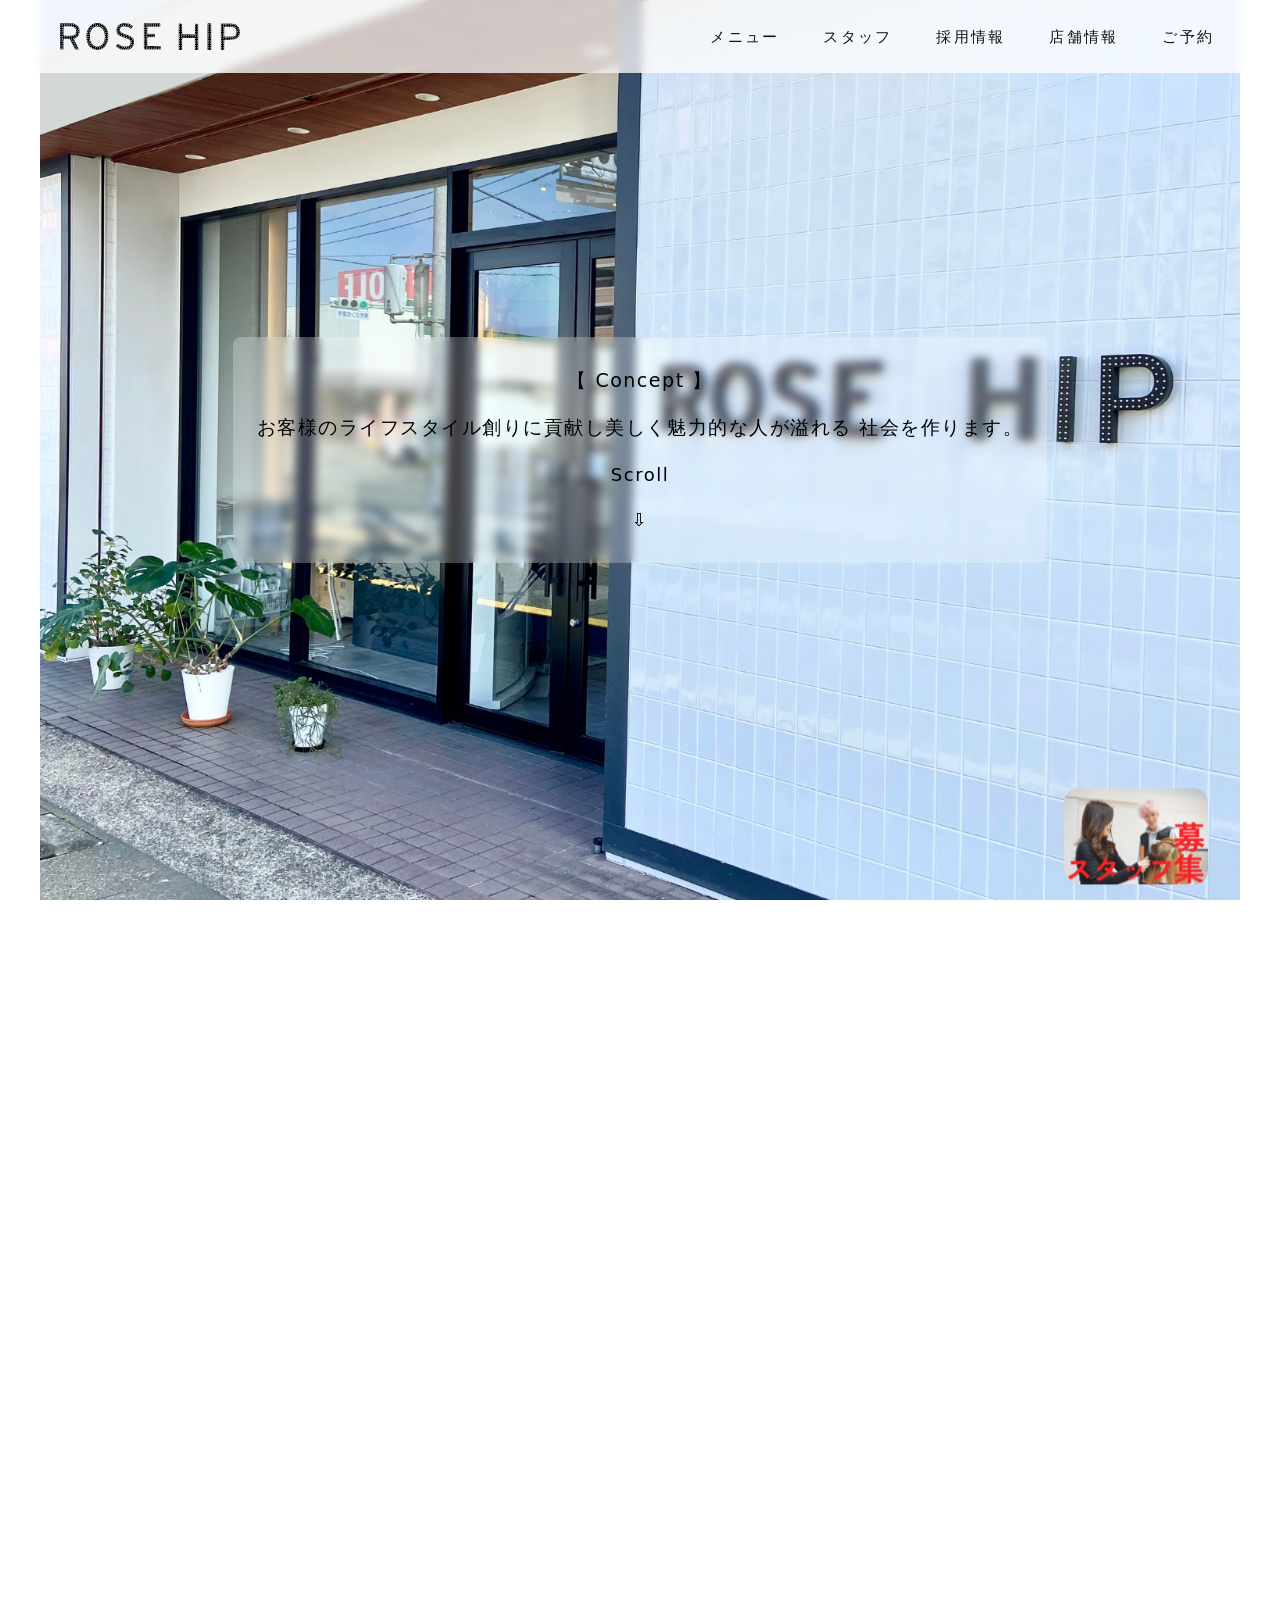
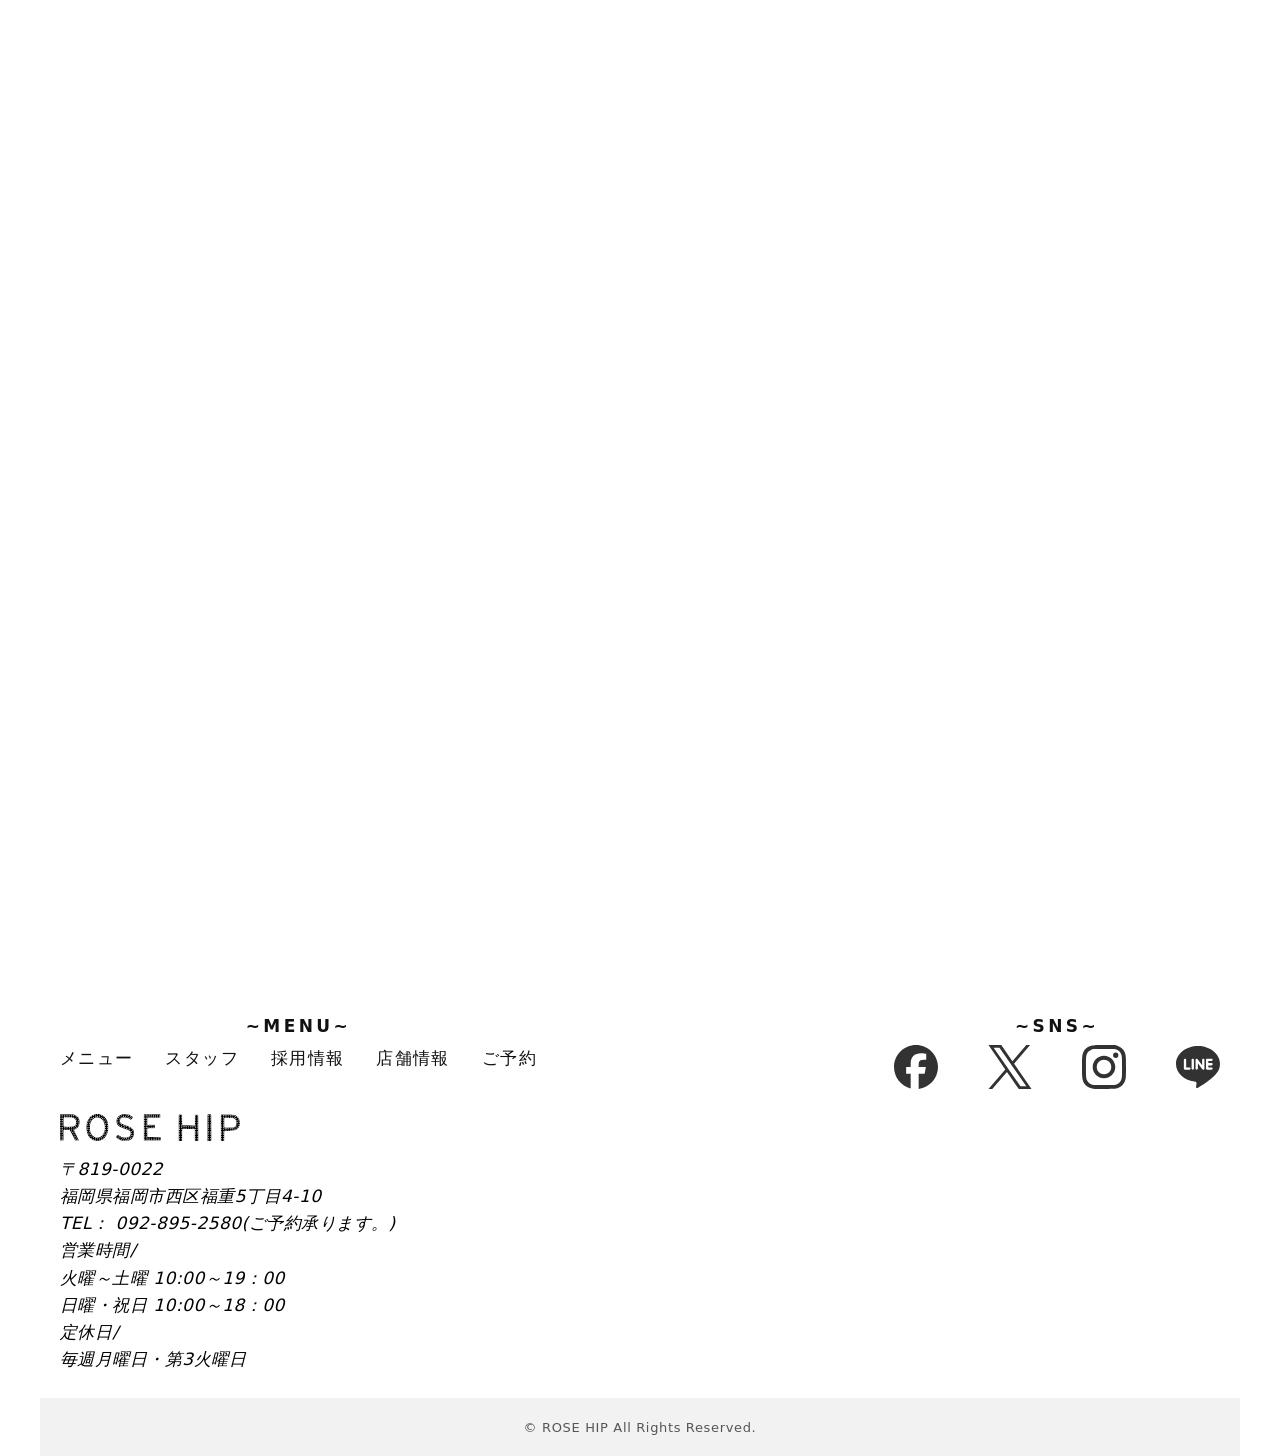
<file: concept.html>
<!doctype html>
<html lang="ja">
  <head>
    <!-- =========================== 基本設定 =========================== -->

    <!-- 文字コード -->
    <meta charset="UTF-8" />

    <!-- タイトル（ブラウザタブ・検索結果用） -->
    <title>ROSE HIP</title>

    <!-- レスポンシブ対応（これ無いとスマホで崩れる） -->
    <meta name="viewport" content="width=device-width, initial-scale=1.0" />

    <!-- リセットCSS（ブラウザ差を消す） -->
    <link rel="stylesheet" href="css/reset.css" />

    <!-- 全ページ共通のスタイル -->
    <link rel="stylesheet" href="css/common.css" />

    <!-- サイト全体の構造スタイル -->
    <link rel="stylesheet" href="css/layout.css" />

    <!-- トップページ専用スタイル -->
    <link rel="stylesheet" href="css/concept.css" />
  </head>

  <body>
    <!-- =========================== Common header =========================== -->
    <!--
        ・常時固定表示
        ・ロゴ（左）＋ハンバーガー（右）
        ・SPメニューのトリガー
      -->

    <header>
      <div class="header-inner">
        <!-- [Header] Logo -->
        <a href="index.html">
          <img class="headerlogo" src="images/logo.svg" alt="ROSE HIP logo" />
          <!-- 画面には出ないが読み上げ用 -->
          <span class="sr-only">ROSE HIP</span>
        </a>

        <!-- [Header] Hamburger Button -->
        <!--
            ・JSがクリックを監視
            ・is-open で × に変形
          -->
        <button class="hamburger" aria-label="メニューを開く">
          <!-- この3本がCSSで×（戻るボタン）に変形する -->
          <span></span>
          <span></span>
          <span></span>
        </button>

        <!-- ---------- SPメニュー（全画面オーバーレイ） ---------- -->
        <!--
            ・初期状態は画面外（上）
            ・is-open が付くと表示
          -->

        <nav class="sp-menu">
          <ul class="headermenu">
            <li><a href="menu.html">メニュー</a></li>
            <li><a href="staff.html">スタッフ</a></li>
            <li><a href="job.html">採用情報</a></li>
            <li><a href="concept.html">店舗情報</a></li>
            <li><a href="contact.html">ご予約</a></li>
          </ul>
        </nav>

        <!-- ---------- PCメニュー ---------- -->

        <nav class="pc-nav">
          <ul>
            <li><a href="menu.html">メニュー</a></li>
            <li><a href="staff.html">スタッフ</a></li>
            <li><a href="job.html">採用情報</a></li>
            <li><a href="concept.html">店舗情報</a></li>
            <li><a href="contact.html">ご予約</a></li>
          </ul>
        </nav>
      </div>
    </header>

    <!-- =========================== main =========================== -->
    <main class="page-sub">
      <div class="sub-main-inner">
        <!-- ---------- sub Hero ---------- -->
        <section class="sub-hero">
          <p class="sub-catch">
            【 Concept 】<br />
            お客様のライフスタイル創りに貢献し美しく魅力的な人が溢れる
            社会を作ります。<br />
            <span class="scroll-show"
              >Scroll<br />
              ⇩
            </span>
          </p>
        </section>

        <!-- ---------- sub-section ---------- -->

        <!-- 大切にしている思い・価値観エリア -->
        <div class="sub-area">
          <div class="sub-area-inner">
            <section class="sub-section">
              <div class="section-title">
                <h3>Shop Concept</h3>
                <p>～店舗コンセプト～</p>
              </div>

              <div class="section-body">
                <div class="concept-values">
                  <div class="concept-item">
                    <h4>大切にしている想い</h4>
                    <img
                      class="shop-concept-img"
                      src="images/rose-hip-shop1.jpg"
                      alt="大切にしている想い"
                    />
                    <p>
                      Rose Hipは、お客様一人ひとりのライフスタイルに寄り添い、
                      日常が少し前向きになるような美容を大切にしています。
                    </p>
                  </div>

                  <div class="concept-item">
                    <h4>価値観</h4>
                    <img
                      class="shop-concept-img"
                      src="images/rose-hip-shop2.jpeg"
                      alt="価値観"
                    />
                    <p>
                      技術だけでなく、空間・会話・安心感を大切にし、
                      心からリラックスできるサロンであることを目指しています。
                    </p>
                  </div>
                </div>
              </div>
            </section>

            <!-- オーナーメッセージエリア -->
            <section class="sub-section">
              <div class="section-title">
                <h3>Owner Message</h3>
                <p>～オーナーメッセージ～</p>
              </div>

              <div class="section-body">
                <div class="owner-message">
                  <div class="owner-image">
                    <img src="images/owner.jpg" alt="オーナー" />
                  </div>

                  <div class="owner-text">
                    <dl>
                      <dt>Q. なぜローズヒップを作ろうと思ったのですか？</dt>
                      <dd>
                        A. お客様が自分自身をもっと好きになれる場所を作りたいと
                        思ったことがきっかけです。
                      </dd>

                      <dt>Q. これからローズヒップをどうしていきたいですか？</dt>
                      <dd>
                        A. 地域に根付き、世代を超えて通っていただける
                        サロンにしていきたいと考えています。
                      </dd>

                      <dt>Q. 今後取り組んでいきたいことは？</dt>
                      <dd>
                        A. 美容を通じて、地域や社会に貢献できる活動を
                        継続していきたいです。
                      </dd>
                    </dl>
                  </div>
                </div>
              </div>
            </section>

            <!-- 社会的取り組みエリア -->
            <section class="sub-section">
              <div class="section-title">
                <h3>Social Activities</h3>
                <p>～地域・社会への取り組み～</p>
              </div>

              <div class="section-body">
                <div class="social-activities">
                  <div class="activity-item">
                    <h4>【子育て応援の店】</h4>
                    <img src="images/activity-child.gif" alt="子育て応援の店" />
                    <p>
                      子育て中の方にも安心してご利用いただけるのはもちろん、
                      子育て中の柔軟な対応と環境づくりを行っています。
                    </p>
                  </div>

                  <div class="activity-item">
                    <h4>【赤ちゃんの筆】</h4>
                    <img src="images/activity-baby.jpg" alt="赤ちゃんの筆" />
                    <p>
                      大切な思い出を形に残すため、
                      赤ちゃんの筆制作をお手伝いしています。
                    </p>
                  </div>

                  <div class="activity-item">
                    <h4>【ヘアドネーション】</h4>
                    <img
                      src="images/activity-donation.jpg"
                      alt="ヘアドネーション"
                    />
                    <p>
                      髪を通じて誰かの力になれるよう、
                      ヘアドネーション活動を支援しています。
                    </p>
                  </div>
                </div>
              </div>
            </section>

            <!-- Shop infoエリア -->
            <section class="sub-section">
              <div class="section-title">
                <h3>Shop Info</h3>
                <p>～店舗情報～</p>
              </div>

              <div class="section-body">
                <div class="shop-info">
                  <!-- 店舗詳細 -->
                  <div class="shop-info-detail">
                    <img src="images/logo.svg" alt="Rose Hip 店舗情報" />

                    <div>
                      <ul class="shop-info-list">
                        <li>
                          <span class="label">住所</span>
                          <span class="value">
                            〒819-0022<br />
                            福岡県福岡市西区福重 5丁目4－10
                          </span>
                        </li>

                        <li>
                          <span class="label">電話番号</span>
                          <span class="value">
                            <a href="tel:0928952580" class="tel-link"
                              >092-895-2580</a
                            >
                          </span>
                        </li>

                        <li>
                          <span class="label">受付時間</span>
                          <span class="value">
                            火曜～土曜 10：00～19：00<br />
                            日曜・祝日 10：00～18：00<br />
                            <small
                              >※ご不明な場合はお電話でお問い合わせください。</small
                            >
                          </span>
                        </li>

                        <li>
                          <span class="label">定休日</span>
                          <span class="value"> 毎週月曜日・第3火曜日 </span>
                        </li>

                        <li>
                          <span class="label">アクセス</span>
                          <span class="value">
                            地下鉄空港線「姪浜駅」から車で5分
                          </span>
                        </li>
                      </ul>
                    </div>
                  </div>

                  <!-- Google Map -->
                  <div class="shop-info-map">
                    <iframe
                      src="https://www.google.com/maps?q=福岡県福岡市西区福重5丁目4-10&output=embed"
                      loading="lazy"
                      referrerpolicy="no-referrer-when-downgrade"
                    >
                    </iframe>
                  </div>
                </div>
              </div>
            </section>
          </div>
        </div>
      </div>

      <!-- ---------- 求人バナーエリア ---------- -->
      <div class="banner-icon-area">
        <!-- 最大幅1200px制御用 -->
        <div class="banner-icon-inner">
          <!-- ---------- 求人バナー ---------- -->

          <a href="job.html" class="banner banner-job">
            <img src="images/banner.png" alt="求人情報はこちら" />
          </a>

          <!-- ---------- フッターopenアイコン ---------- -->
          <!--
                ・下にコンテンツがあることを示す
                ・CSSアニメーションで上下に動く
              -->

          <div class="hero-icon-area">
            <div class="arrow">▲</div>
            <div class="arrow">▲</div>
            <span class="tap-text">open</span>
          </div>
        </div>
      </div>
    </main>

    <!-- =========================== Common footer =========================== -->
    <footer class="footer">
      <div class="footer-inner">
        <!-- ---------- footer closeアイコン ---------- -->
        <div class="footer-close-area">
          <span class="tap-text">close</span>
          <div class="arrow">▼</div>
          <div class="arrow">▼</div>
        </div>
        <!-- ---------- footer main ---------- -->
        <div class="footer-main">
          <!--  footerナビ  -->
          <div class="footer-nav-area">
            <div class="footer-menu-text">
              <h3>~MENU~</h3>
            </div>
            <nav class="footer-nav">
              <ul>
                <li><a href="menu.html">メニュー</a></li>
                <li><a href="staff.html">スタッフ</a></li>
                <li><a href="job.html">採用情報</a></li>
                <li><a href="concept.html">店舗情報</a></li>
                <li><a href="contact.html">ご予約</a></li>
              </ul>
            </nav>
          </div>

          <!--  SNSアイコン  -->
          <div class="footer-sns-area">
            <div class="footer-sns-text">
              <h3>~SNS~</h3>
            </div>
            <div class="footer-sns">
              <a
                href="https://www.facebook.com/rosehip.vc/"
                aria-label="Facebook"
              >
                <img src="images/icon-facebook.svg" alt="" />
              </a>
              <a href="https://x.com/rosehip_vc" aria-label="X">
                <img src="images/icon-x.svg" alt="" />
              </a>
              <a
                href="https://www.instagram.com/rose_hip_total_beauty/"
                aria-label="Instagram"
              >
                <img src="images/icon-instagram.svg" alt="" />
              </a>
              <a href="https://lin.ee/nPXN010" aria-label="LINE">
                <img src="images/icon-line.svg" alt="" />
              </a>
            </div>
          </div>
        </div>

        <!-- ---------- footer logo&info ---------- -->
        <div class="footer-logo-area">
          <!-- footer logo -->
          <div class="footer-brand">
            <a href="index.html">
              <img
                class="footerlogo"
                src="images/logo.svg"
                alt="ROSE HIP logo"
              />
              <span class="sr-only">ROSE HIP</span>
            </a>

            <!-- address・tel -->
            <address class="footer-info">
              <p>〒819-0022</p>
              <p>福岡県福岡市西区福重5丁目4-10</p>
              <p>
                TEL：
                <a href="tel:0928952580">092-895-2580(ご予約承ります。)</a>
              </p>
              <p>
                営業時間/<br />
                火曜～土曜 10:00～19：00<br />
                日曜・祝日 10:00～18：00
              </p>
              <p>定休日/ <br />毎週月曜日・第3火曜日</p>
            </address>
          </div>
        </div>
      </div>

      <!-- ---------- コピーライト ---------- -->
      <div class="footer-copy">
        <small>© ROSE HIP All Rights Reserved.</small>
      </div>
    </footer>
    <!-- =========================== JavaScript =========================== -->
    <!--
        ・DOM生成後に読み込む
        ・Splash / Hamburger / Video / Text 制御
      -->
    <script src="js/common.js"></script>
  </body>
</html>
</file>
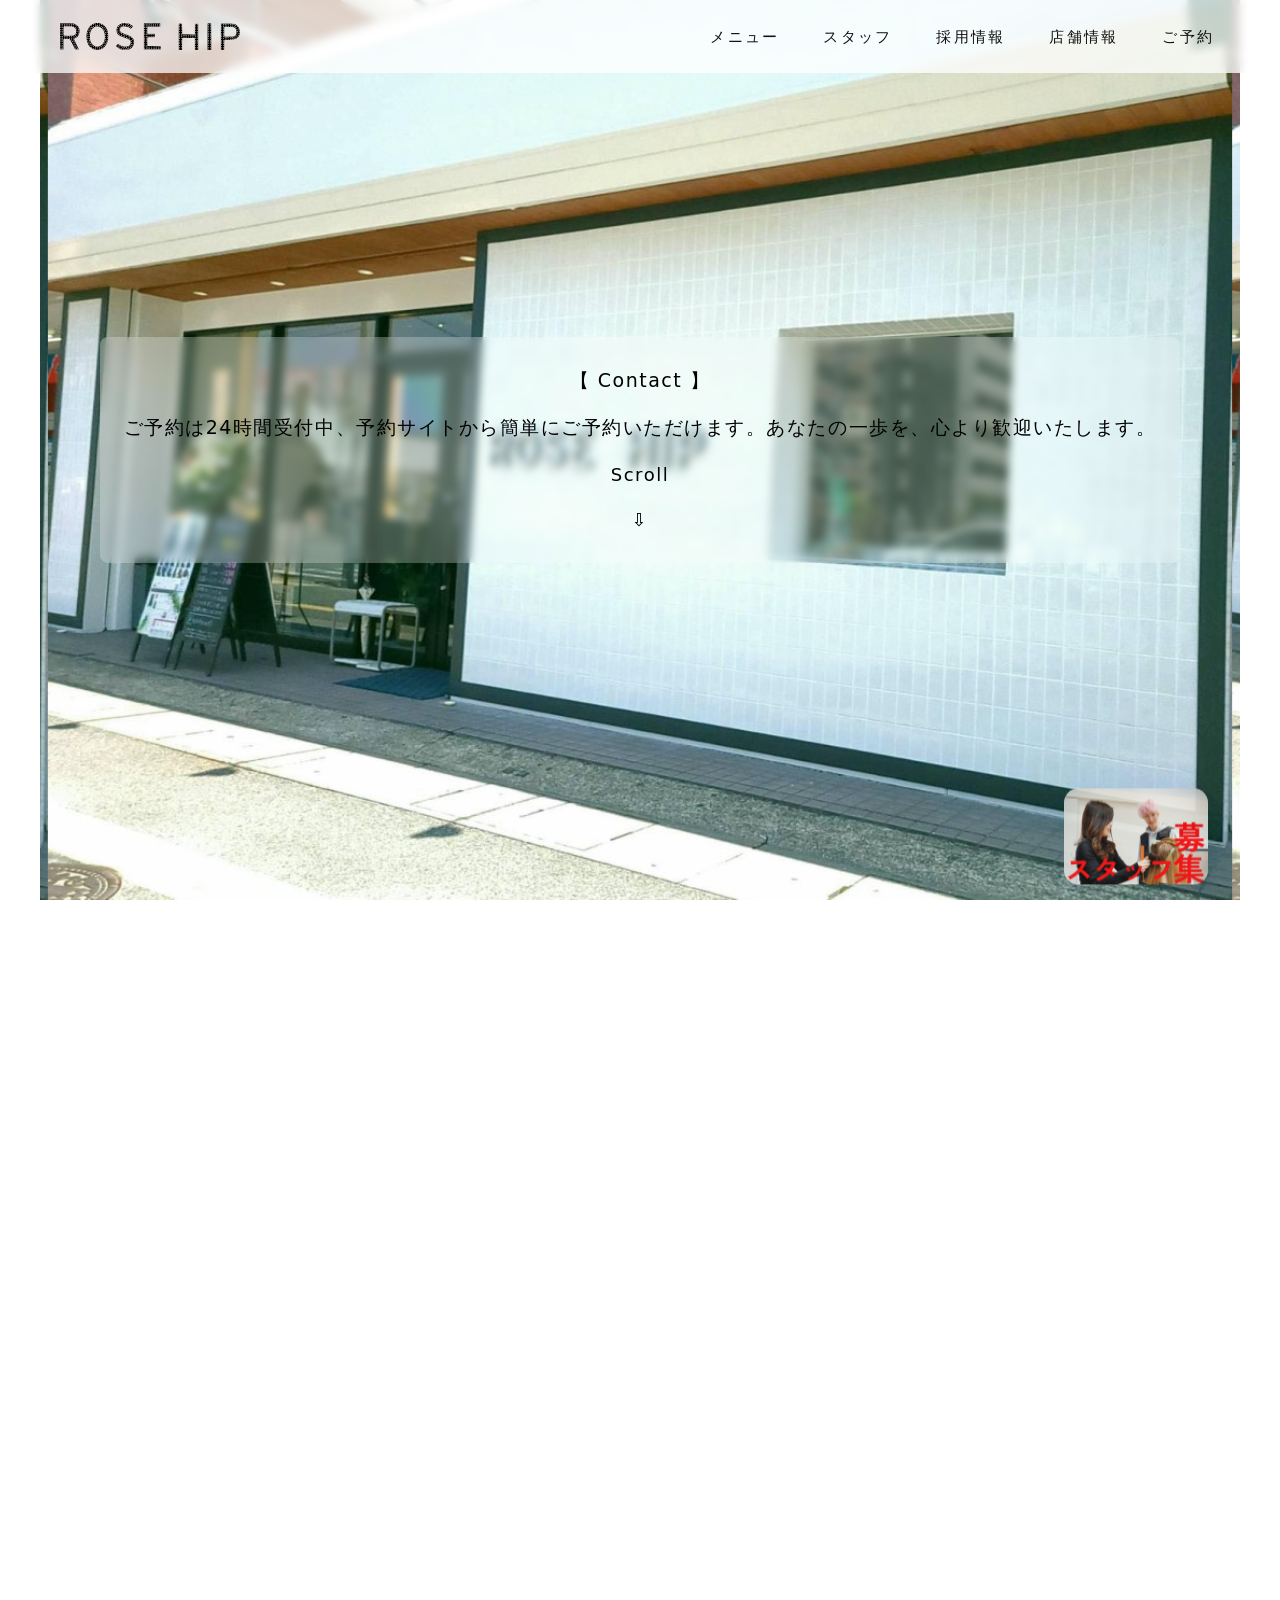
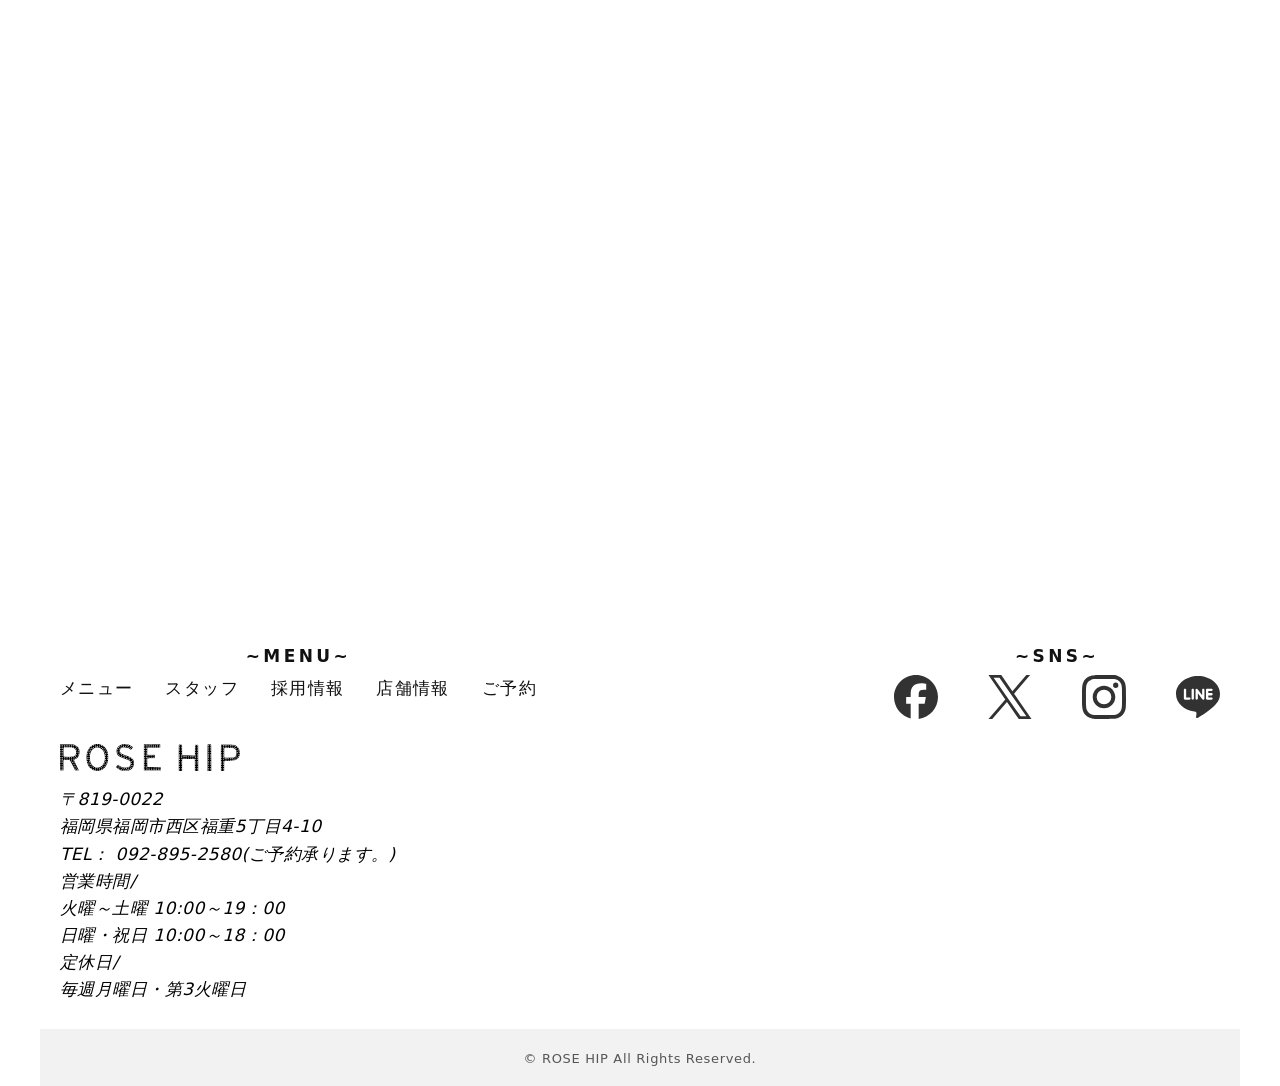
<file: contact.html>
<!doctype html>
<html lang="ja">
  <head>
    <!-- =========================== 基本設定 =========================== -->

    <!-- 文字コード -->
    <meta charset="UTF-8" />

    <!-- タイトル（ブラウザタブ・検索結果用） -->
    <title>ROSE HIP</title>

    <!-- レスポンシブ対応（これ無いとスマホで崩れる） -->
    <meta name="viewport" content="width=device-width, initial-scale=1.0" />

    <!-- リセットCSS（ブラウザ差を消す） -->
    <link rel="stylesheet" href="css/reset.css" />

    <!-- 全ページ共通のスタイル -->
    <link rel="stylesheet" href="css/common.css" />

    <!-- サイト全体の構造スタイル -->
    <link rel="stylesheet" href="css/layout.css" />

    <!-- トップページ専用スタイル -->
    <link rel="stylesheet" href="css/contact.css" />
  </head>

  <body>
    <!-- =========================== Common header =========================== -->
    <!--
        ・常時固定表示
        ・ロゴ（左）＋ハンバーガー（右）
        ・SPメニューのトリガー
      -->

    <header>
      <div class="header-inner">
        <!-- [Header] Logo -->
        <a href="index.html">
          <img class="headerlogo" src="images/logo.svg" alt="ROSE HIP logo" />
          <!-- 画面には出ないが読み上げ用 -->
          <span class="sr-only">ROSE HIP</span>
        </a>

        <!-- [Header] Hamburger Button -->
        <!--
            ・JSがクリックを監視
            ・is-open で × に変形
          -->
        <button class="hamburger" aria-label="メニューを開く">
          <!-- この3本がCSSで×（戻るボタン）に変形する -->
          <span></span>
          <span></span>
          <span></span>
        </button>

        <!-- ---------- SPメニュー（全画面オーバーレイ） ---------- -->
        <!--
            ・初期状態は画面外（上）
            ・is-open が付くと表示
          -->

        <nav class="sp-menu">
          <ul class="headermenu">
            <li><a href="menu.html">メニュー</a></li>
            <li><a href="staff.html">スタッフ</a></li>
            <li><a href="job.html">採用情報</a></li>
            <li><a href="concept.html">店舗情報</a></li>
            <li><a href="contact.html">ご予約</a></li>
          </ul>
        </nav>

        <!-- ---------- PCメニュー ---------- -->

        <nav class="pc-nav">
          <ul>
            <li><a href="menu.html">メニュー</a></li>
            <li><a href="staff.html">スタッフ</a></li>
            <li><a href="job.html">採用情報</a></li>
            <li><a href="concept.html">店舗情報</a></li>
            <li><a href="contact.html">ご予約</a></li>
          </ul>
        </nav>
      </div>
    </header>

    <!-- =========================== main =========================== -->
    <main class="page-sub page-contact">
      <div class="sub-main-inner">
        <!-- ---------- sub Hero ---------- -->
        <section class="sub-hero">
          <p class="sub-catch">
            【 Contact 】<br />
            ご予約は24時間受付中、予約サイトから簡単にご予約いただけます。あなたの一歩を、心より歓迎いたします。<br />
            <span class="scroll-show"
              >Scroll<br />
              ⇩
            </span>
          </p>
        </section>

        <div class="sub-area">
          <div class="sub-area-inner">
            <!-- ---------- sub-section ---------- -->
            <div class="sub-area">
              <div class="sub-area-inner">
                <!-- Reservationエリア -->
                <section class="sub-section">
                  <div class="section-title">
                    <h3>Reservation</h3>
                    <p>～ご予約～</p>
                  </div>

                  <div class="section-body">
                    <div class="reservation-web">
                      <h4>【WEBでのご予約】</h4>

                      <div class="reservation-flex">
                        <div class="reservation-inner">
                          <a
                            href="https://beauty.hotpepper.jp/slnH000067615/"
                            target="_blank"
                            class="reservation-image"
                          >
                            <img
                              src="images/reservation-banner.gif"
                              alt="WEB予約はこちら"
                            />
                          </a>

                          <p class="reservation-url">
                            <a
                              href="https://beauty.hotpepper.jp/slnH000067615/"
                              target="_blank"
                            >
                              https://beauty.hotpepper.jp/
                            </a>
                          </p>

                          <div class="reservation-benefit">
                            <h5>WEB予約特典</h5>
                            <ul>
                              <li>・WEB予約限定でポイントを付与いたします</li>
                              <li>
                                ・お得なキャンペーンが適用される場合があります
                              </li>
                            </ul>
                          </div>
                        </div>
                        <div class="reservation-inner">
                          <a
                            href="https://rosehip.plus2.vc/sprsv/contents_select.php"
                            target="_blank"
                            class="reservation-image"
                          >
                            <img src="images/logo.svg" alt="WEB予約はこちら" />
                          </a>

                          <p class="reservation-url">
                            <a
                              href="https://rosehip.plus2.vc/sprsv/contents_select.php"
                              target="_blank"
                            >
                              https://rosehip.plus2.vc/
                            </a>
                          </p>

                          <div class="reservation-benefit">
                            <h5>WEB予約特典</h5>
                            <ul>
                              <li>・WEB予約限定でポイントを付与いたします</li>
                              <li>
                                ・お得なキャンペーンが適用される場合があります
                              </li>
                            </ul>
                          </div>
                        </div>
                      </div>
                    </div>

                    <p class="reservation-note">
                      ※ WEB予約は初回のみ会員登録が必要になる場合がございます。
                    </p>

                    <div class="reservation-phone">
                      <h4>【お電話でのご予約】</h4>

                      <p class="phone-number">
                        <a href="tel:0928952580">092-895-2580</a>
                      </p>

                      <p class="phone-text">
                        WEB予約に不安がある方は、お気軽にお電話ください。
                      </p>
                    </div>
                  </div>
                </section>

                <!-- Q&Aエリア -->
                <section class="sub-section">
                  <div class="section-title">
                    <h3>Q&A</h3>
                    <p>～よくあるご質問～</p>
                  </div>

                  <div class="section-body">
                    <div class="qa-list">
                      <div class="qa-item">
                        <button class="qa-question">
                          当日の予約は可能ですか？
                          <span class="qa-icon">▼</span>
                        </button>
                        <div class="qa-answer">
                          A.
                          空き状況によっては当日のご予約も可能です。予約サイトにてご確認ください。
                        </div>
                      </div>

                      <div class="qa-item">
                        <button class="qa-question">
                          キャンセルはできますか？
                          <span class="qa-icon">▼</span>
                        </button>
                        <div class="qa-answer">
                          A.
                          キャンセル・変更については、予約サイトに記載のキャンセルポリシーをご確認ください。
                        </div>
                      </div>

                      <div class="qa-item">
                        <button class="qa-question">
                          会員登録が必要ですか？
                          <span class="qa-icon">▼</span>
                        </button>
                        <div class="qa-answer">
                          A.
                          はい、予約サイトによっては会員登録が必要となる場合があります。
                        </div>
                      </div>

                      <div class="qa-item">
                        <button class="qa-question">
                          WEB予約の方法が知りたい
                          <span class="qa-icon">▼</span>
                        </button>
                        <div class="qa-answer">
                          A.
                          お手数ですが、お電話または下記のお問い合わせフォームよりご連絡ください。
                        </div>
                      </div>
                    </div>
                  </div>
                </section>

                <!-- Contact Formエリア -->
                <section id="contact-form" class="sub-section">
                  <div class="section-title">
                    <h3>Contact Form</h3>
                    <p>～お問い合わせ～</p>
                  </div>

                  <div class="section-body">
                    <form
                      class="contact-form"
                      action="php/send.php"
                      method="post"
                    >
                      <div class="form-item">
                        <label>お名前</label>
                        <input
                          type="text"
                          name="name"
                          placeholder="例：山田 太郎"
                          required
                        />
                      </div>

                      <div class="form-item">
                        <label>メールアドレス</label>
                        <input
                          type="email"
                          name="email"
                          placeholder="例：example@gmail.com"
                          required
                        />
                      </div>

                      <div class="form-item">
                        <label>お問い合わせ内容</label>
                        <textarea
                          name="message"
                          rows="5"
                          placeholder="例：予約内容について質問があります。"
                          required
                        ></textarea>
                      </div>

                      <button type="submit" class="form-submit">
                        送信する
                      </button>

                      <p class="form-note">
                        ※
                        返信は気づき次第となりますので、あらかじめご了承ください。
                      </p>
                    </form>
                  </div>
                </section>
              </div>
            </div>
          </div>
        </div>
      </div>

      <!-- ---------- 求人バナーエリア ---------- -->
      <div class="banner-icon-area">
        <!-- 最大幅1200px制御用 -->
        <div class="banner-icon-inner">
          <!-- ---------- 求人バナー ---------- -->

          <a href="job.html" class="banner banner-job">
            <img src="images/banner.png" alt="求人情報はこちら" />
          </a>

          <!-- ---------- フッターopenアイコン ---------- -->
          <!--
                ・下にコンテンツがあることを示す
                ・CSSアニメーションで上下に動く
              -->

          <div class="hero-icon-area">
            <div class="arrow">▲</div>
            <div class="arrow">▲</div>
            <span class="tap-text">open</span>
          </div>
        </div>
      </div>
    </main>

    <!-- =========================== Common footer =========================== -->
    <footer class="footer">
      <div class="footer-inner">
        <!-- ---------- footer closeアイコン ---------- -->
        <div class="footer-close-area">
          <span class="tap-text">close</span>
          <div class="arrow">▼</div>
          <div class="arrow">▼</div>
        </div>
        <!-- ---------- footer main ---------- -->
        <div class="footer-main">
          <!--  footerナビ  -->
          <div class="footer-nav-area">
            <div class="footer-menu-text">
              <h3>~MENU~</h3>
            </div>
            <nav class="footer-nav">
              <ul>
                <li><a href="menu.html">メニュー</a></li>
                <li><a href="staff.html">スタッフ</a></li>
                <li><a href="job.html">採用情報</a></li>
                <li><a href="concept.html">店舗情報</a></li>
                <li><a href="contact.html">ご予約</a></li>
              </ul>
            </nav>
          </div>

          <!--  SNSアイコン  -->
          <div class="footer-sns-area">
            <div class="footer-sns-text">
              <h3>~SNS~</h3>
            </div>
            <div class="footer-sns">
              <a
                href="https://www.facebook.com/rosehip.vc/"
                aria-label="Facebook"
              >
                <img src="images/icon-facebook.svg" alt="" />
              </a>
              <a href="https://x.com/rosehip_vc" aria-label="X">
                <img src="images/icon-x.svg" alt="" />
              </a>
              <a
                href="https://www.instagram.com/rose_hip_total_beauty/"
                aria-label="Instagram"
              >
                <img src="images/icon-instagram.svg" alt="" />
              </a>
              <a href="https://lin.ee/nPXN010" aria-label="LINE">
                <img src="images/icon-line.svg" alt="" />
              </a>
            </div>
          </div>
        </div>

        <!-- ---------- footer logo&info ---------- -->
        <div class="footer-logo-area">
          <!-- footer logo -->
          <div class="footer-brand">
            <a href="index.html">
              <img
                class="footerlogo"
                src="images/logo.svg"
                alt="ROSE HIP logo"
              />
              <span class="sr-only">ROSE HIP</span>
            </a>

            <!-- address・tel -->
            <address class="footer-info">
              <p>〒819-0022</p>
              <p>福岡県福岡市西区福重5丁目4-10</p>
              <p>
                TEL：
                <a href="tel:0928952580">092-895-2580(ご予約承ります。)</a>
              </p>
              <p>
                営業時間/<br />
                火曜～土曜 10:00～19：00<br />
                日曜・祝日 10:00～18：00
              </p>
              <p>定休日/ <br />毎週月曜日・第3火曜日</p>
            </address>
          </div>
        </div>
      </div>

      <!-- ---------- コピーライト ---------- -->
      <div class="footer-copy">
        <small>© ROSE HIP All Rights Reserved.</small>
      </div>
    </footer>
    <!-- =========================== JavaScript =========================== -->
    <!--
        ・DOM生成後に読み込む
        ・Splash / Hamburger / Video / Text 制御
      -->
    <script src="js/common.js"></script>
    <script src="js/contact.js"></script>

    <!-- 送信完了モーダル -->
    <div class="modal" id="thanksModal">
      <div class="modal-overlay"></div>

      <div class="modal-content">
        <button class="modal-close">&times;</button>
        <h2>送信が完了しました</h2>
        <p>
          お問い合わせありがとうございます。<br />
          内容を確認のうえ、順次ご連絡いたします。
        </p>
      </div>
    </div>
  </body>
</html>
</file>
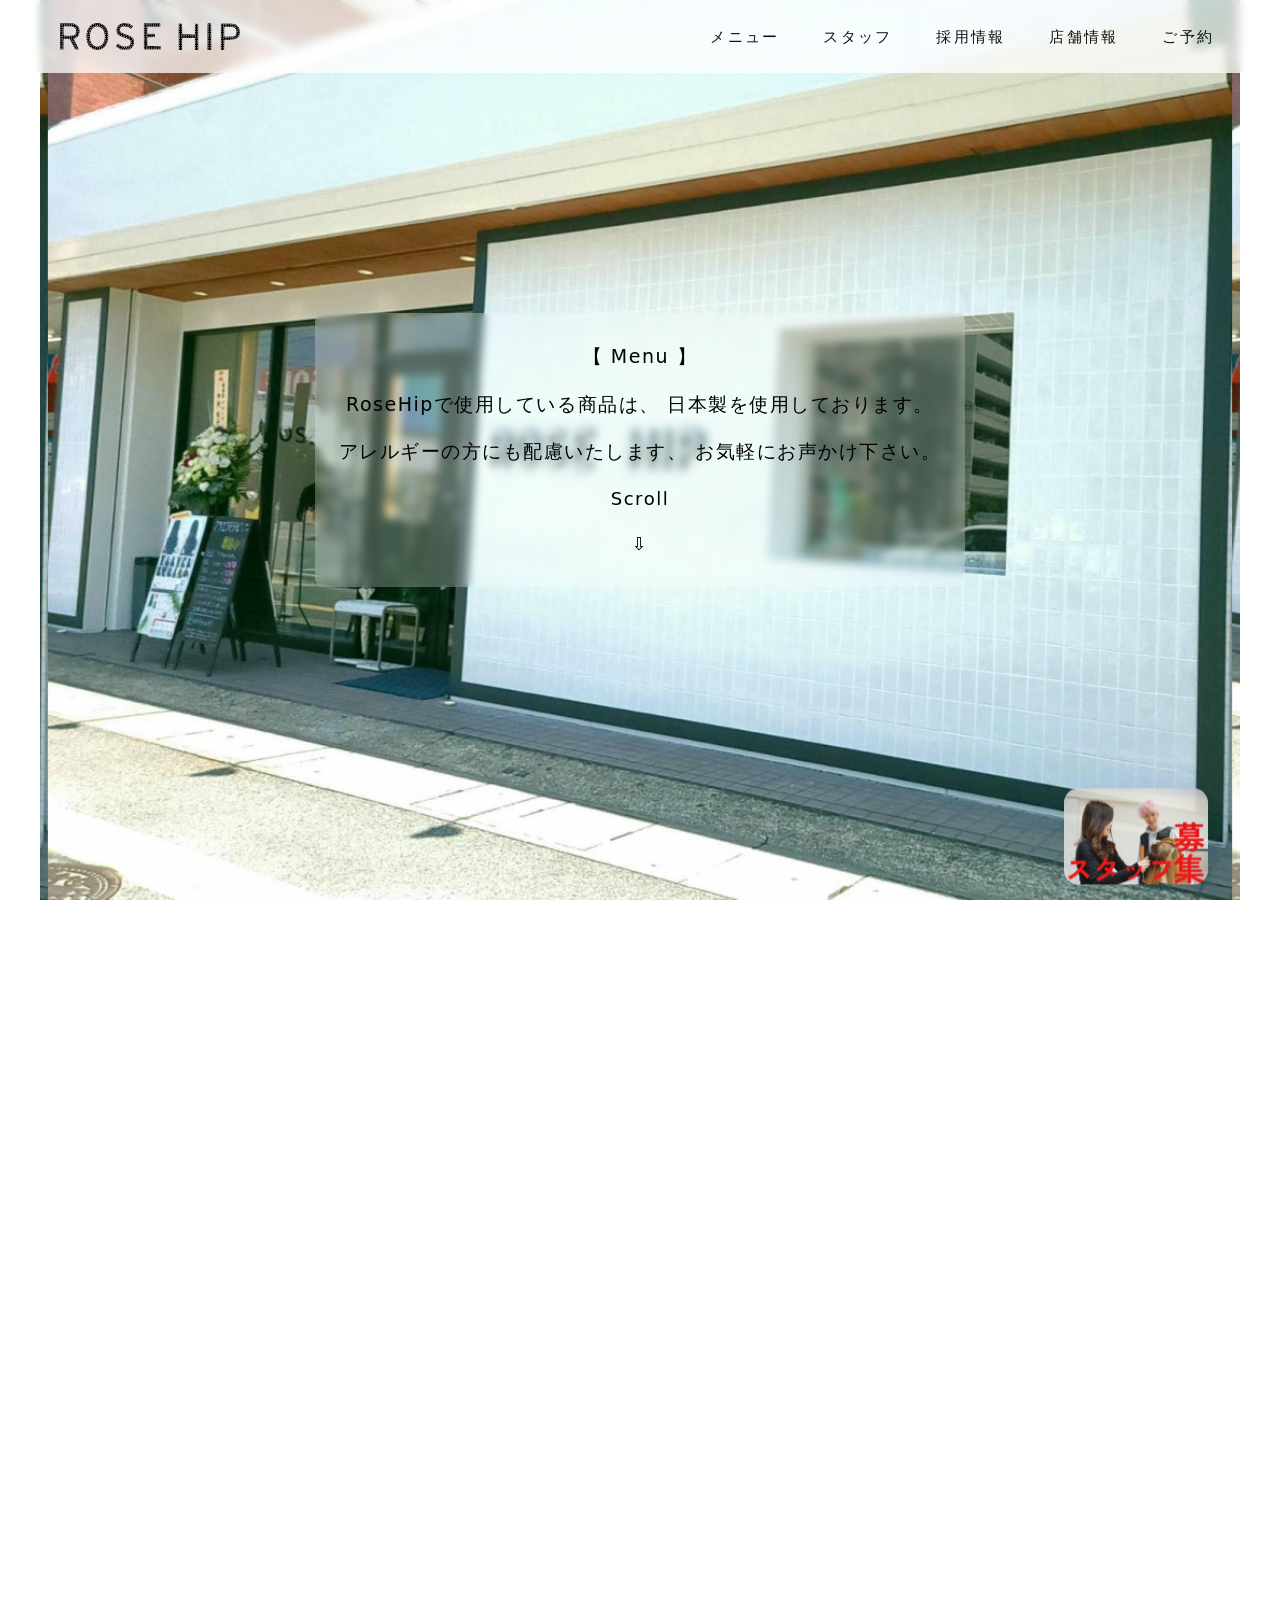
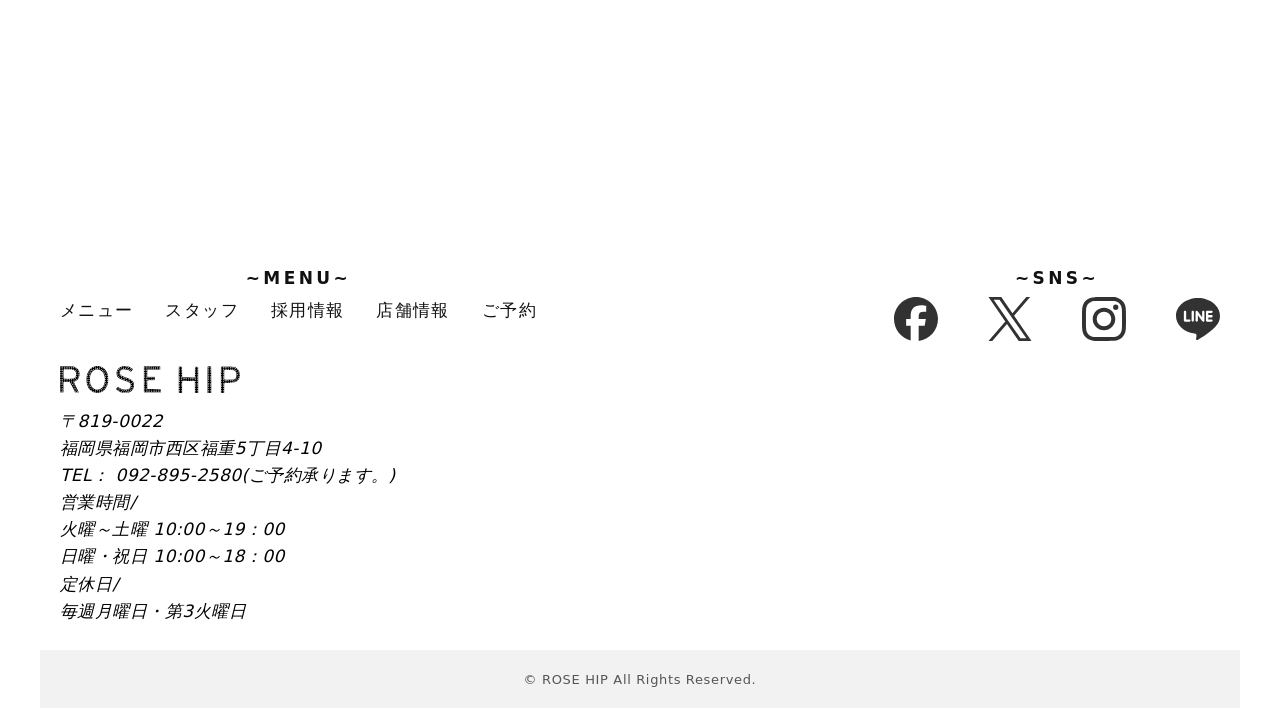
<file: menu.html>
<!doctype html>
<html lang="ja">
  <head>
    <!-- =========================== 基本設定 =========================== -->

    <!-- 文字コード -->
    <meta charset="UTF-8" />

    <!-- タイトル（ブラウザタブ・検索結果用） -->
    <title>ROSE HIP</title>

    <!-- レスポンシブ対応（これ無いとスマホで崩れる） -->
    <meta name="viewport" content="width=device-width, initial-scale=1.0" />

    <!-- リセットCSS（ブラウザ差を消す） -->
    <link rel="stylesheet" href="css/reset.css" />

    <!-- 全ページ共通のスタイル -->
    <link rel="stylesheet" href="css/common.css" />

    <!-- サイト全体の構造スタイル -->
    <link rel="stylesheet" href="css/layout.css" />

    <!-- トップページ専用スタイル -->
    <link rel="stylesheet" href="css/menu.css" />
  </head>

  <body>
    <!-- =========================== Common header =========================== -->
    <!--
        ・常時固定表示
        ・ロゴ（左）＋ハンバーガー（右）
        ・SPメニューのトリガー
      -->

    <header>
      <div class="header-inner">
        <!-- [Header] Logo -->
        <a href="index.html">
          <img class="headerlogo" src="images/logo.svg" alt="ROSE HIP logo" />
          <!-- 画面には出ないが読み上げ用 -->
          <span class="sr-only">ROSE HIP</span>
        </a>

        <!-- [Header] Hamburger Button -->
        <!--
            ・JSがクリックを監視
            ・is-open で × に変形
          -->
        <button class="hamburger" aria-label="メニューを開く">
          <!-- この3本がCSSで×（戻るボタン）に変形する -->
          <span></span>
          <span></span>
          <span></span>
        </button>

        <!-- ---------- SPメニュー（全画面オーバーレイ） ---------- -->
        <!--
            ・初期状態は画面外（上）
            ・is-open が付くと表示
          -->

        <nav class="sp-menu">
          <ul class="headermenu">
            <li><a href="menu.html">メニュー</a></li>
            <li><a href="staff.html">スタッフ</a></li>
            <li><a href="job.html">採用情報</a></li>
            <li><a href="concept.html">店舗情報</a></li>
            <li><a href="contact.html">ご予約</a></li>
          </ul>
        </nav>

        <!-- ---------- PCメニュー ---------- -->

        <nav class="pc-nav">
          <ul>
            <li><a href="menu.html">メニュー</a></li>
            <li><a href="staff.html">スタッフ</a></li>
            <li><a href="job.html">採用情報</a></li>
            <li><a href="concept.html">店舗情報</a></li>
            <li><a href="contact.html">ご予約</a></li>
          </ul>
        </nav>
      </div>
    </header>

    <!-- =========================== main =========================== -->
    <main class="page-sub page-menu">
      <div class="sub-main-inner">
        <!-- ---------- sub Hero ---------- -->
        <section class="sub-hero">
          <p class="sub-catch">
            【 Menu 】<br />
            RoseHipで使用している商品は、 日本製を使用しております。<br />
            アレルギーの方にも配慮いたします、 お気軽にお声かけ下さい。<br />
            <span class="scroll-show"
              >Scroll<br />
              ⇩
            </span>
          </p>
        </section>

        <!-- ---------- sub-section ---------- -->
        <div class="sub-area">
          <div class="sub-area-inner">

            <!-- ---------- Set menu ---------- -->
            <section class="sub-section">
              <div class="section-title">
                <h3>Set Menu</h3>
                <p>～セットメニュー～</p>
              </div>

              <div class="section-body">
                <div class="menu-list">
                  <div class="menu-name">
                    <p>
                      シークエンスカラー<br>
                      (ショート)
                      <span class="sub-note"></span>
                    </p>
                  </div>

                  <div class="menu-info-column">
                    <div class="menu-info-row">
                      <div class="menu-main">
                        <span class="menu-sub"></span>
                      </div>
                      <div class="menu-time-price-row">
                        <span class="menu-time"
                          >所要時間&nbsp;&nbsp;約00分</span
                        >
                        <span class="menu-price">¥11,000</span>
                      </div>
                    </div>
                  </div>
                </div>

                <div class="menu-list">
                  <div class="menu-name">
                    <p>
                      シークエンスカラー<br>
                      (ミディアム)
                      <span class="sub-note"></span>
                    </p>
                  </div>

                  <div class="menu-info-column">
                    <div class="menu-info-row">
                      <div class="menu-main">
                        <span class="menu-sub"></span>
                      </div>
                      <div class="menu-time-price-row">
                        <span class="menu-time"
                          >所要時間&nbsp;&nbsp;約00分</span
                        >
                        <span class="menu-price">¥13,750</span>
                      </div>
                    </div>
                  </div>
                </div>

                <div class="menu-list">
                  <div class="menu-name">
                    <p>
                      シークエンスカラー<br>
                      (ロング)
                      <span class="sub-note"></span>
                    </p>
                  </div>

                  <div class="menu-info-column">
                    <div class="menu-info-row">
                      <div class="menu-main">
                        <span class="menu-sub"></span>
                      </div>
                      <div class="menu-time-price-row">
                        <span class="menu-time"
                          >所要時間&nbsp;&nbsp;約00分</span
                        >
                        <span class="menu-price">¥14,850</span>
                      </div>
                    </div>
                  </div>
                </div>

                <div class="menu-list">
                  <div class="menu-name">
                    <p>
                      カット<br />
                      &nbsp;&nbsp;&nbsp;&nbsp;＋<br />
                      カラー<br />
                      &nbsp;&nbsp;&nbsp;&nbsp;＋<br />
                      シークエンスカラー<br />
                      （ショート）
                      <span class="sub-note"></span>
                    </p>
                  </div>

                  <div class="menu-info-column">
                    <div class="menu-info-row">
                      <div class="menu-main">
                        <span class="menu-sub"></span>
                      </div>
                      <div class="menu-time-price-row">
                        <span class="menu-time"
                          >所要時間&nbsp;&nbsp;約00分</span
                        >
                        <span class="menu-price">¥15,400</span>
                      </div>
                    </div>
                  </div>
                </div>

                <div class="menu-list">
                  <div class="menu-name">
                    <p>
                      シークエンスカラー<br>
                      (スーパーロング)
                      <span class="sub-note"></span>
                    </p>
                  </div>

                  <div class="menu-info-column">
                    <div class="menu-info-row">
                      <div class="menu-main">
                        <span class="menu-sub"></span>
                      </div>
                      <div class="menu-time-price-row">
                        <span class="menu-time"
                          >所要時間&nbsp;&nbsp;約00分</span
                        >
                        <span class="menu-price">¥16,500</span>
                      </div>
                    </div>
                  </div>
                </div>

                <div class="menu-list">
                  <div class="menu-name">
                    <p>
                      カット<br />
                      &nbsp;&nbsp;&nbsp;&nbsp;＋<br />
                      カラー<br />
                      &nbsp;&nbsp;&nbsp;&nbsp;＋<br />
                      シークエンスカラー<br />
                      （ミディアム）
                      <span class="sub-note"></span>
                    </p>
                  </div>

                  <div class="menu-info-column">
                    <div class="menu-info-row">
                      <div class="menu-main">
                        <span class="menu-sub"></span>
                      </div>
                      <div class="menu-time-price-row">
                        <span class="menu-time"
                          >所要時間&nbsp;&nbsp;約00分</span
                        >
                        <span class="menu-price">¥17,600</span>
                      </div>
                    </div>
                  </div>
                </div>

                <div class="menu-list">
                  <div class="menu-name">
                    <p>
                      カット<br />
                      &nbsp;&nbsp;&nbsp;&nbsp;＋<br />
                      カラー<br />
                      &nbsp;&nbsp;&nbsp;&nbsp;＋<br />
                      シークエンスカラー<br />
                      （ロング）
                      <span class="sub-note"></span>
                    </p>
                  </div>

                  <div class="menu-info-column">
                    <div class="menu-info-row menu-color-sub">
                      <div class="menu-main">
                        <span class="menu-sub"></span>
                      </div>
                      <div class="menu-time-price-row">
                        <span class="menu-time"
                          >所要時間&nbsp;&nbsp;約00分</span
                        >
                        <span class="menu-price">¥19,800</span>
                      </div>
                    </div>
                  </div>
                </div>

                <div class="menu-list">
                  <div class="menu-name">
                    <p>
                      カット<br />
                      &nbsp;&nbsp;&nbsp;&nbsp;＋<br />
                      カラー<br />
                      &nbsp;&nbsp;&nbsp;&nbsp;＋<br />
                      シークエンスカラー<br />
                      （スーパーロング）
                      <span class="sub-note"></span>
                    </p>
                  </div>

                  <div class="menu-info-column">
                    <div class="menu-info-row menu-color-sub">
                      <div class="menu-main">
                        <span class="menu-sub"></span>
                      </div>
                      <div class="menu-time-price-row">
                        <span class="menu-time"
                          >所要時間&nbsp;&nbsp;約00分</span
                        >
                        <span class="menu-price">¥22,000</span>
                      </div>
                    </div>
                  </div>
                </div>
              </div>
            </section>

            <!-- ---------- Cut menu ---------- -->
            <section class="sub-section">
              <div class="section-title">
                <h3>Cut</h3>
                <p>～カット～</p>
              </div>

              
              <div class="section-body">

                <div class="menu-list">
                  <div class="menu-name">
                    <p>
                      フロントカット<br />
                      <span class="sub-note"></span>
                    </p>
                  </div>

                  <div class="menu-info">
                    <span class="menu-time">所要時間&nbsp;&nbsp;約05分</span>
                    <span class="menu-price">¥1,210</span>
                  </div>
                </div>

                <div class="menu-list">
                  <div class="menu-name">
                    <p>
                      アイブローカット<br />
                      <span class="sub-note"></span>
                    </p>
                  </div>

                  <div class="menu-info">
                    <span class="menu-time">所要時間&nbsp;&nbsp;約15分</span>
                    <span class="menu-price">¥2,530</span>
                  </div>
                </div>

                <div class="menu-list">
                  <div class="menu-name">
                    <p>
                      チャイルドカット<br />
                      <span class="sub-note">（小学生以下）</span>
                    </p>
                  </div>

                  <div class="menu-info">
                    <span class="menu-time">所要時間&nbsp;&nbsp;約30分</span>
                    <span class="menu-price">¥2,860</span>
                  </div>
                </div>

                <div class="menu-list">
                  <div class="menu-name">
                    <p>
                      スクールカット<br />
                      <span class="sub-note">（中学・高校生）</span>
                    </p>
                  </div>

                  <div class="menu-info">
                    <span class="menu-time">所要時間&nbsp;&nbsp;約40分</span>
                    <span class="menu-price">¥3,630</span>
                  </div>
                </div>

                <div class="menu-list">
                  <div class="menu-name">
                    <p>
                      カット<br />
                      <span class="sub-note">(一般)</span>
                    </p>
                  </div>

                  <div class="menu-info">
                    <span class="menu-time">所要時間&nbsp;&nbsp;約50分</span>
                    <span class="menu-price">¥5,280</span>
                  </div>
                </div>
              </div>
            </section>

            <section class="sub-section">
              <div class="section-title">
                <h3>Hair Esthetic</h3>
                <p>～美髪エステ～</p>
              </div>

              <!-- ---------- 美髪エステ menu ---------- -->
              <div class="section-body">
                <div class="menu-list">
                  <div class="menu-name">
                    <p>ショート／ミディアム</p>
                  </div>

                  <div class="menu-info-column">
                    <div class="menu-info-row">
                      <span class="menu-label">通常</span>
                      <span class="menu-price">¥10,000</span>
                    </div>
                    <div class="menu-info-row">
                      <span class="menu-label discount">割引</span>
                      <span class="menu-price">¥8,000</span>
                    </div>
                  </div>
                </div>

                <div class="menu-list">
                  <div class="menu-name">
                    <p>ロング</p>
                  </div>

                  <div class="menu-info-column">
                    <div class="menu-info-row">
                      <span class="menu-label">通常</span>
                      <span class="menu-price">¥11,000</span>
                    </div>
                    <div class="menu-info-row">
                      <span class="menu-label discount">割引</span>
                      <span class="menu-price">¥8,800</span>
                    </div>
                  </div>
                </div>

                <div class="menu-list">
                  <div class="menu-name">
                    <p>スーパーロング</p>
                  </div>

                  <div class="menu-info-column">
                    <div class="menu-info-row">
                      <span class="menu-label">通常</span>
                      <span class="menu-price">¥12,000</span>
                    </div>
                    <div class="menu-info-row">
                      <span class="menu-label discount">割引</span>
                      <span class="menu-price">¥9,600</span>
                    </div>
                  </div>
                </div>

                <div class="menu-note">
                  <p>
                    ※通常価格で施術を受けて45日以内であれば割引価格での対応となります。
                  </p>
                </div>
              </div>
            </section>

            <!-- ---------- Color menu ---------- -->
            <section class="sub-section">
              <div class="section-title">
                <h3>Color</h3>
                <p>～カラー～</p>
              </div>

              <div class="section-body">
                <div class="menu-list">
                  <div class="menu-name">
                    <p>
                      ポイントカラー<br />
                      <span class="sub-note">（顔回り・分け目）</span>
                    </p>
                  </div>

                  <div class="menu-info-column">
                    <div class="menu-info-row menu-color-sub">
                      <div class="menu-main">
                        <span class="menu-sub"></span>
                      </div>
                      <div class="menu-time-price-row">
                        <span class="menu-time"
                          >所要時間&nbsp;&nbsp;約60分</span
                        >
                        <span class="menu-price">¥2,750</span>
                      </div>
                    </div>
                  </div>
                </div>

                <div class="menu-list">
                  <div class="menu-name">
                    <p>
                      ファッションカラー<br />
                      <span class="sub-note"></span>
                    </p>
                  </div>

                  <div class="menu-info-column">

                    <div class="menu-info-row">
                      <div class="menu-main">
                        <span class="menu-sub">ロング</span>
                      </div>
                      <div class="menu-time-price-row">
                        <span class="menu-time"
                          >所要時間&nbsp;&nbsp;約00分</span
                        >
                        <span class="menu-price">¥1,870</span>
                      </div>
                    </div>

                    <div class="menu-info-row">
                      <div class="menu-main">
                        <span class="menu-sub">リタッチ</span>
                      </div>
                      <div class="menu-time-price-row">
                        <span class="menu-time"
                          >所要時間&nbsp;&nbsp;約60分</span
                        >
                        <span class="menu-price">¥5,500</span>
                      </div>
                    </div>

                    <div class="menu-info-row menu-many-color">
                      <div class="menu-main">
                        <span class="menu-sub">フルカラー</span>
                      </div>
                      <div class="menu-time-price-row">
                        <span class="menu-time"
                          >所要時間&nbsp;&nbsp;約60分</span
                        >
                        <span class="menu-price">¥6,600</span>
                      </div>
                    </div>

                    <div class="menu-info-row">
                      <div class="menu-main">
                        <span class="menu-sub">カラー＆ヘナ</span>
                      </div>
                      <div class="menu-time-price-row">
                        <span class="menu-time"
                          >所要時間&nbsp;&nbsp;約60分</span
                        >
                        <span class="menu-price">¥7,250</span>
                      </div>
                    </div>

                    <div class="menu-info-row">
                      <div class="menu-main">
                        <span class="menu-sub">Wカラー</span>
                      </div>
                      <div class="menu-time-price-row">
                        <span class="menu-time"
                          >所要時間&nbsp;&nbsp;約70分</span
                        >
                        <span class="menu-price">¥12,100</span>
                      </div>
                    </div>
                  </div>
                </div>

                <div class="menu-list">
                  <div class="menu-name">
                    <p>
                      グレイカラー<br />
                      <span class="sub-note"></span>
                    </p>
                  </div>
                  <div class="menu-info-column">

                    <div class="menu-info-row">
                      <div class="menu-main">
                        <span class="menu-sub">リタッチ</span>
                      </div>
                      <div class="menu-time-price-row">
                        <span class="menu-time"
                          >所要時間&nbsp;&nbsp;約60分</span
                        >
                        <span class="menu-price">¥5,500</span>
                      </div>
                    </div>

                    <div class="menu-info-row">
                      <div class="menu-main">
                        <span class="menu-sub">カラー＆ヘナ</span>
                      </div>
                      <div class="menu-time-price-row">
                        <span class="menu-time"
                          >所要時間&nbsp;&nbsp;約60分</span
                        >
                        <span class="menu-price">¥7,250</span>
                      </div>
                    </div>

                    <div class="menu-info-row">
                      <div class="menu-main">
                        <span class="menu-sub">Wカラー</span>
                      </div>
                      <div class="menu-time-price-row">
                        <span class="menu-time">
                          所要時間&nbsp;&nbsp;約70分
                        </span>
                        <span class="menu-price">¥11,000</span>
                      </div>
                    </div>
                  </div>
                </div>

                <div class="menu-list">
                  <div class="menu-name">
                    <p>
                      ホイルカラー<br />
                      <span class="sub-note"></span>
                    </p>
                  </div>

                  <div class="menu-info-column">
                    <div class="menu-info-row">
                      <div class="menu-main">
                        <span class="menu-sub">ワンホイルカラー</span>
                      </div>
                      <div class="menu-time-price-row">
                        <span class="menu-time"
                          >所要時間&nbsp;&nbsp;約30分</span
                        >
                        <span class="menu-price">¥1,210</span>
                      </div>
                    </div>

                    <div class="menu-info-row">
                      <div class="menu-main">
                        <span class="menu-sub">10ホイルカラー</span>
                      </div>
                      <div class="menu-time-price-row">
                        <span class="menu-time"
                          >所要時間&nbsp;&nbsp;約40分</span
                        >
                        <span class="menu-price">¥4,730</span>
                      </div>
                    </div>

                    <div class="menu-info-row">
                      <div class="menu-main">
                        <span class="menu-sub">ハーフホイルカラー</span>
                      </div>
                      <div class="menu-time-price-row">
                        <span class="menu-time"
                          >所要時間&nbsp;&nbsp;約60分</span
                        >
                        <span class="menu-price">¥9,350</span>
                      </div>
                    </div>

                    <div class="menu-info-row">
                      <div class="menu-main">
                        <span class="menu-sub">フルホイルカラー</span>
                      </div>
                      <div class="menu-time-price-row">
                        <span class="menu-time"
                          >所要時間&nbsp;&nbsp;約70分</span
                        >
                        <span class="menu-price">¥12,650</span>
                      </div>
                    </div>
                  </div>
                </div>

                <div class="menu-list">
                  <div class="menu-name">
                    <p>
                      その他カラー<br />
                      <span class="sub-note"></span>
                    </p>
                  </div>

                  <div class="menu-info-column">

                    <div class="menu-info-row">
                      <div class="menu-main">
                        <span class="menu-sub">ピグメントトナー</span>
                      </div>
                      <div class="menu-time-price-row">
                        <span class="menu-time"
                          >所要時間&nbsp;&nbsp;約30分</span
                        >
                        <span class="menu-price">¥2,750</span>
                      </div>
                    </div>

                    <div class="menu-info-row">
                      <div class="menu-main">
                        <span class="menu-sub">ポイントカラー</span>
                      </div>
                      <div class="menu-time-price-row">
                        <span class="menu-time"
                          >所要時間&nbsp;&nbsp;約35分</span
                        >
                        <span class="menu-price">¥2,750</span>
                      </div>
                    </div>

                    <div class="menu-info-row">
                      <div class="menu-main">
                        <span class="menu-sub">マニキュア</span>
                      </div>
                      <div class="menu-time-price-row">
                        <span class="menu-time"
                          >所要時間&nbsp;&nbsp;約60分</span
                        >
                        <span class="menu-price">¥6,600</span>
                      </div>
                    </div>

                    <div class="menu-info-row">
                      <div class="menu-main">
                        <span class="menu-sub">ハーブカラー</span>
                      </div>
                      <div class="menu-time-price-row">
                        <span class="menu-time"
                          >所要時間&nbsp;&nbsp;約80分</span
                        >
                        <span class="menu-price">¥7,150</span>
                      </div>
                    </div>

                    <div class="menu-info-row">
                      <div class="menu-main">
                        <span class="menu-sub">ブリーチ</span>
                      </div>
                      <div class="menu-time-price-row">
                        <span class="menu-time"
                          >所要時間&nbsp;&nbsp;約80分</span
                        >
                        <span class="menu-price">¥7,480</span>
                      </div>
                    </div>
                  </div>
                </div>
              </div>
            </section>

            <!-- ---------- Perm menu ---------- -->
            <section class="sub-section">
              <div class="section-title">
                <h3>Perm</h3>
                <p>～パーマ～</p>
              </div>

              <div class="section-body">

                <div class="menu-list">
                  <div class="menu-name">
                    <p>
                      その他パーマ<br />
                      <span class="sub-note"></span>
                    </p>
                  </div>

                  <div class="menu-info-column">
                    <div class="menu-info-row">
                      <div class="menu-main">
                        <span class="menu-sub">フロントシルエット</span>
                      </div>
                      <div class="menu-time-price-row">
                        <span class="menu-time"
                          >所要時間&nbsp;&nbsp;約35分</span
                        >
                        <span class="menu-price">¥3,850</span>
                      </div>
                      <div class="menu-info-row">
                        <div class="menu-main">
                          <span class="menu-sub">バックシルエット</span>
                        </div>
                        <div class="menu-time-price-row">
                          <span class="menu-time"
                            >所要時間&nbsp;&nbsp;約35分</span
                          >
                          <span class="menu-price">¥3,850</span>
                        </div>
                      </div>
                    </div>
                  </div>
                </div>

                <div class="menu-list">
                  <div class="menu-name">
                    <p>
                      ニュアンスカール<br />
                      <span class="sub-note"></span>
                    </p>
                  </div>

                  <div class="menu-info-column">
                    <div class="menu-info-row">
                      <div class="menu-main">
                        <span class="menu-sub">クリニック</span>
                      </div>
                      <div class="menu-time-price-row">
                        <span class="menu-time"
                          >所要時間&nbsp;&nbsp;約120分</span
                        >
                        <span class="menu-price">¥9,900</span>
                      </div>
                    </div>
                  </div>
                </div>

                <div class="menu-list">
                  <div class="menu-name">
                    <p>
                      ベーシックパーマ<br />
                      <span class="sub-note"></span>
                    </p>
                  </div>

                  <div class="menu-info-column">
                    <div class="menu-info-row">
                      <div class="menu-main">
                        <span class="menu-sub">クリニック</span>
                      </div>
                      <div class="menu-time-price-row">
                        <span class="menu-time"
                          >所要時間&nbsp;&nbsp;約130分</span
                        >
                        <span class="menu-price">¥11,220</span>
                      </div>
                    </div>
                  </div>
                </div>

                <div class="menu-list">
                  <div class="menu-name">
                    <p>
                      シフォンカール<br />
                      <span class="sub-note"></span>
                    </p>
                  </div>

                  <div class="menu-info-column">
                    <div class="menu-info-row">
                      <div class="menu-main">
                        <span class="menu-sub">クリニック</span>
                      </div>
                      <div class="menu-time-price-row">
                        <span class="menu-time"
                          >所要時間&nbsp;&nbsp;約130分</span
                        >
                        <span class="menu-price">¥11,990</span>
                      </div>
                    </div>
                  </div>
                </div>

                <div class="menu-list">
                  <div class="menu-name">
                    <p>
                      ワイルドウェーブ<br />
                      <span class="sub-note"></span>
                    </p>
                  </div>

                  <div class="menu-info-column">
                    <div class="menu-info-row">
                      <div class="menu-main">
                        <span class="menu-sub">クリニック</span>
                      </div>
                      <div class="menu-time-price-row">
                        <span class="menu-time"
                          >所要時間&nbsp;&nbsp;約190分</span
                        >
                        <span class="menu-price">¥16,500</span>
                      </div>
                    </div>
                  </div>
                </div>

                <div class="menu-list">
                  <div class="menu-name">
                    <p>
                      デジタルパーマ<br />
                      <span class="sub-note"></span>
                    </p>
                  </div>

                  <div class="menu-info-column">
                    <div class="menu-info-row">
                      <div class="menu-main">
                        <span class="menu-sub">美革デジタルパーマ</span>
                      </div>
                      <div class="menu-time-price-row">
                        <span class="menu-time"
                          >所要時間&nbsp;&nbsp;約180分</span
                        >
                        <span class="menu-price">¥18,370</span>
                      </div>
                    </div>
                  </div>
                </div>
              </div>
            </section>

            <!-- ---------- Treatment menu ---------- -->
            <section class="sub-section">
              <div class="section-title">
                <h3>Treatment</h3>
                <p>～トリートメント～</p>
              </div>

              <div class="section-body">
                <div class="menu-list">
                  <div class="menu-name">
                    <p>
                      ファイバー<br />プレックス
                      <span class="sub-note"></span>
                    </p>
                  </div>

                  <div class="menu-info-column">
                    <div class="menu-info-row">
                      <div class="menu-main">
                        <span class="menu-sub"></span>
                      </div>
                      <div class="menu-time-price-row">
                        <span class="menu-time"
                          >所要時間&nbsp;&nbsp;約00分</span
                        >
                        <span class="menu-price">¥1,870</span>
                      </div>
                    </div>
                  </div>
                </div>

                <div class="menu-list">
                  <div class="menu-name">
                    <p>
                      キューテック<br />
                      <span class="sub-note"></span>
                    </p>
                  </div>

                  <div class="menu-info-column">
                    <div class="menu-info-row">
                      <div class="menu-main">
                        <span class="menu-sub"></span>
                      </div>
                      <div class="menu-time-price-row">
                        <span class="menu-time"
                          >所要時間&nbsp;&nbsp;約00分</span
                        >
                        <span class="menu-price">¥1,870</span>
                      </div>
                    </div>
                  </div>
                </div>

                <div class="menu-list">
                  <div class="menu-name">
                    <p>
                      アルカリ・過水ケア<br />
                      <span class="sub-note"></span>
                    </p>
                  </div>

                  <div class="menu-info-column">
                    <div class="menu-info-row">
                      <div class="menu-main">
                        <span class="menu-sub"></span>
                      </div>
                      <div class="menu-time-price-row">
                        <span class="menu-time"
                          >所要時間&nbsp;&nbsp;約30分</span
                        >
                        <span class="menu-price">¥2,970</span>
                      </div>
                    </div>
                  </div>
                </div>

                <div class="menu-list">
                  <div class="menu-name">
                    <p>
                      オージュア<br />
                      トリートメント
                      <span class="sub-note"></span>
                    </p>
                  </div>

                  <div class="menu-info-column">
                    <div class="menu-info-row">
                      <div class="menu-main">
                        <span class="menu-sub"></span>
                      </div>
                      <div class="menu-time-price-row">
                        <span class="menu-time"
                          >所要時間&nbsp;&nbsp;約00分</span
                        >
                        <span class="menu-price">¥7,480</span>
                      </div>
                    </div>
                  </div>
                </div>

                <div class="menu-list">
                  <div class="menu-name">
                    <p>
                      形状変化<br />
                      トリートメント<br />
                      ストレートタッチ
                      <span class="sub-note"></span>
                    </p>
                  </div>

                  <div class="menu-info-column">
                    <div class="menu-info-row">
                      <div class="menu-main">
                        <span class="menu-sub"></span>
                      </div>
                      <div class="menu-time-price-row">
                        <span class="menu-time"
                          >所要時間&nbsp;&nbsp;約00分</span
                        >
                        <span class="menu-price">¥15,180</span>
                      </div>
                    </div>
                  </div>
                </div>

                <div class="menu-list">
                  <div class="menu-name">
                    <p>
                      形状変化<br />
                      トリートメント<br />
                      ボリュームタッチ
                      <span class="sub-note"></span>
                    </p>
                  </div>

                  <div class="menu-info-column">
                    <div class="menu-info-row menu-color-sub">
                      <div class="menu-main">
                        <span class="menu-sub"></span>
                      </div>
                      <div class="menu-time-price-row">
                        <span class="menu-time"
                          >所要時間&nbsp;&nbsp;約00分</span
                        >
                        <span class="menu-price">¥17,600</span>
                      </div>
                    </div>
                  </div>
                </div>

                <div class="menu-list">
                  <div class="menu-name">
                    <p>
                      形状変化<br />
                      トリートメント<br />
                      ウェーブタッチ
                      <span class="sub-note"></span>
                    </p>
                  </div>

                  <div class="menu-info-column">
                    <div class="menu-info-row menu-color-sub">
                      <div class="menu-main">
                        <span class="menu-sub"></span>
                      </div>
                      <div class="menu-time-price-row">
                        <span class="menu-time"
                          >所要時間&nbsp;&nbsp;約30分</span
                        >
                        <span class="menu-price">¥20,020</span>
                      </div>
                    </div>
                  </div>
                </div>
              </div>
            </section>

            <!-- ---------- Shampoo menu ---------- -->
            <section class="sub-section">
              <div class="section-title">
                <h3>Shampoo</h3>
                <p>～シャンプー～</p>
              </div>

              <div class="section-body">
                <div class="menu-list">
                  <div class="menu-name">
                    <p>
                      炭酸スパ<br />
                      <span class="sub-note"></span>
                    </p>
                  </div>

                  <div class="menu-info-column">
                    <div class="menu-info-row">
                      <div class="menu-main">
                        <span class="menu-sub"></span>
                      </div>
                      <div class="menu-time-price-row">
                        <span class="menu-time"
                          >所要時間&nbsp;&nbsp;約10分</span
                        >
                        <span class="menu-price">¥1,870</span>
                      </div>
                    </div>
                  </div>
                </div>

                <div class="menu-list">
                  <div class="menu-name">
                    <p>
                      シャンプー<br />
                      <span class="sub-note"></span>
                    </p>
                  </div>

                  <div class="menu-info-column">
                    <div class="menu-info-row menu-color-sub">
                      <div class="menu-main">
                        <span class="menu-sub"></span>
                      </div>
                      <div class="menu-time-price-row">
                        <span class="menu-time"
                          >所要時間&nbsp;&nbsp;約15分</span
                        >
                        <span class="menu-price">¥1,870</span>
                      </div>
                    </div>
                  </div>
                </div>

                <div class="menu-list">
                  <div class="menu-name">
                    <p>
                      マッサージ<br />シャンプー<br />
                      <span class="sub-note"></span>
                    </p>
                  </div>

                  <div class="menu-info-column">
                    <div class="menu-info-row menu-color-sub">
                      <div class="menu-main">
                        <span class="menu-sub"></span>
                      </div>
                      <div class="menu-time-price-row">
                        <span class="menu-time"
                          >所要時間&nbsp;&nbsp;約15分</span
                        >
                        <span class="menu-price">¥1,870</span>
                      </div>
                    </div>
                  </div>
                </div>
              </div>
            </section>


          </div>
        </div>
      </div>

      <!-- ---------- 求人バナーエリア ---------- -->
      <div class="banner-icon-area">
        <!-- 最大幅1200px制御用 -->
        <div class="banner-icon-inner">
          <!-- ---------- 求人バナー ---------- -->

          <a href="job.html" class="banner banner-job">
            <img src="images/banner.png" alt="求人情報はこちら" />
          </a>

          <!-- ---------- フッターopenアイコン ---------- -->
          <!--
                ・下にコンテンツがあることを示す
                ・CSSアニメーションで上下に動く
              -->

          <div class="hero-icon-area">
            <div class="arrow">▲</div>
            <div class="arrow">▲</div>
            <span class="tap-text">open</span>
          </div>
        </div>
      </div>
    </main>

    <!-- =========================== Common footer =========================== -->
    <footer class="footer">
      <div class="footer-inner">
        <!-- ---------- footer closeアイコン ---------- -->
        <div class="footer-close-area">
          <span class="tap-text">close</span>
          <div class="arrow">▼</div>
          <div class="arrow">▼</div>
        </div>
        <!-- ---------- footer main ---------- -->
        <div class="footer-main">
          <!--  footerナビ  -->
          <div class="footer-nav-area">
            <div class="footer-menu-text">
              <h3>~MENU~</h3>
            </div>
            <nav class="footer-nav">
              <ul>
                <li><a href="menu.html">メニュー</a></li>
                <li><a href="staff.html">スタッフ</a></li>
                <li><a href="job.html">採用情報</a></li>
                <li><a href="concept.html">店舗情報</a></li>
                <li><a href="contact.html">ご予約</a></li>
              </ul>
            </nav>
          </div>

          <!--  SNSアイコン  -->
          <div class="footer-sns-area">
            <div class="footer-sns-text">
              <h3>~SNS~</h3>
            </div>
            <div class="footer-sns">
              <a
                href="https://www.facebook.com/rosehip.vc/"
                aria-label="Facebook"
              >
                <img src="images/icon-facebook.svg" alt="" />
              </a>
              <a href="https://x.com/rosehip_vc" aria-label="X">
                <img src="images/icon-x.svg" alt="" />
              </a>
              <a
                href="https://www.instagram.com/rose_hip_total_beauty/"
                aria-label="Instagram"
              >
                <img src="images/icon-instagram.svg" alt="" />
              </a>
              <a href="https://lin.ee/nPXN010" aria-label="LINE">
                <img src="images/icon-line.svg" alt="" />
              </a>
            </div>
          </div>
        </div>

        <!-- ---------- footer logo&info ---------- -->
        <div class="footer-logo-area">
          <!-- footer logo -->
          <div class="footer-brand">
            <a href="index.html">
              <img
                class="footerlogo"
                src="images/logo.svg"
                alt="ROSE HIP logo"
              />
              <span class="sr-only">ROSE HIP</span>
            </a>

            <!-- address・tel -->
            <address class="footer-info">
              <p>〒819-0022</p>
              <p>福岡県福岡市西区福重5丁目4-10</p>
              <p>
                TEL：
                <a href="tel:0928952580">092-895-2580(ご予約承ります。)</a>
              </p>
              <p>
                営業時間/<br />
                火曜～土曜 10:00～19：00<br />
                日曜・祝日 10:00～18：00
              </p>
              <p>定休日/ <br />毎週月曜日・第3火曜日</p>
            </address>
          </div>
        </div>
      </div>

      <!-- ---------- コピーライト ---------- -->
      <div class="footer-copy">
        <small>© ROSE HIP All Rights Reserved.</small>
      </div>
    </footer>
    <!-- =========================== JavaScript =========================== -->
    <!--
        ・DOM生成後に読み込む
        ・Splash / Hamburger / Video / Text 制御
      -->
    <script src="js/common.js"></script>
  </body>
</html>
</file>
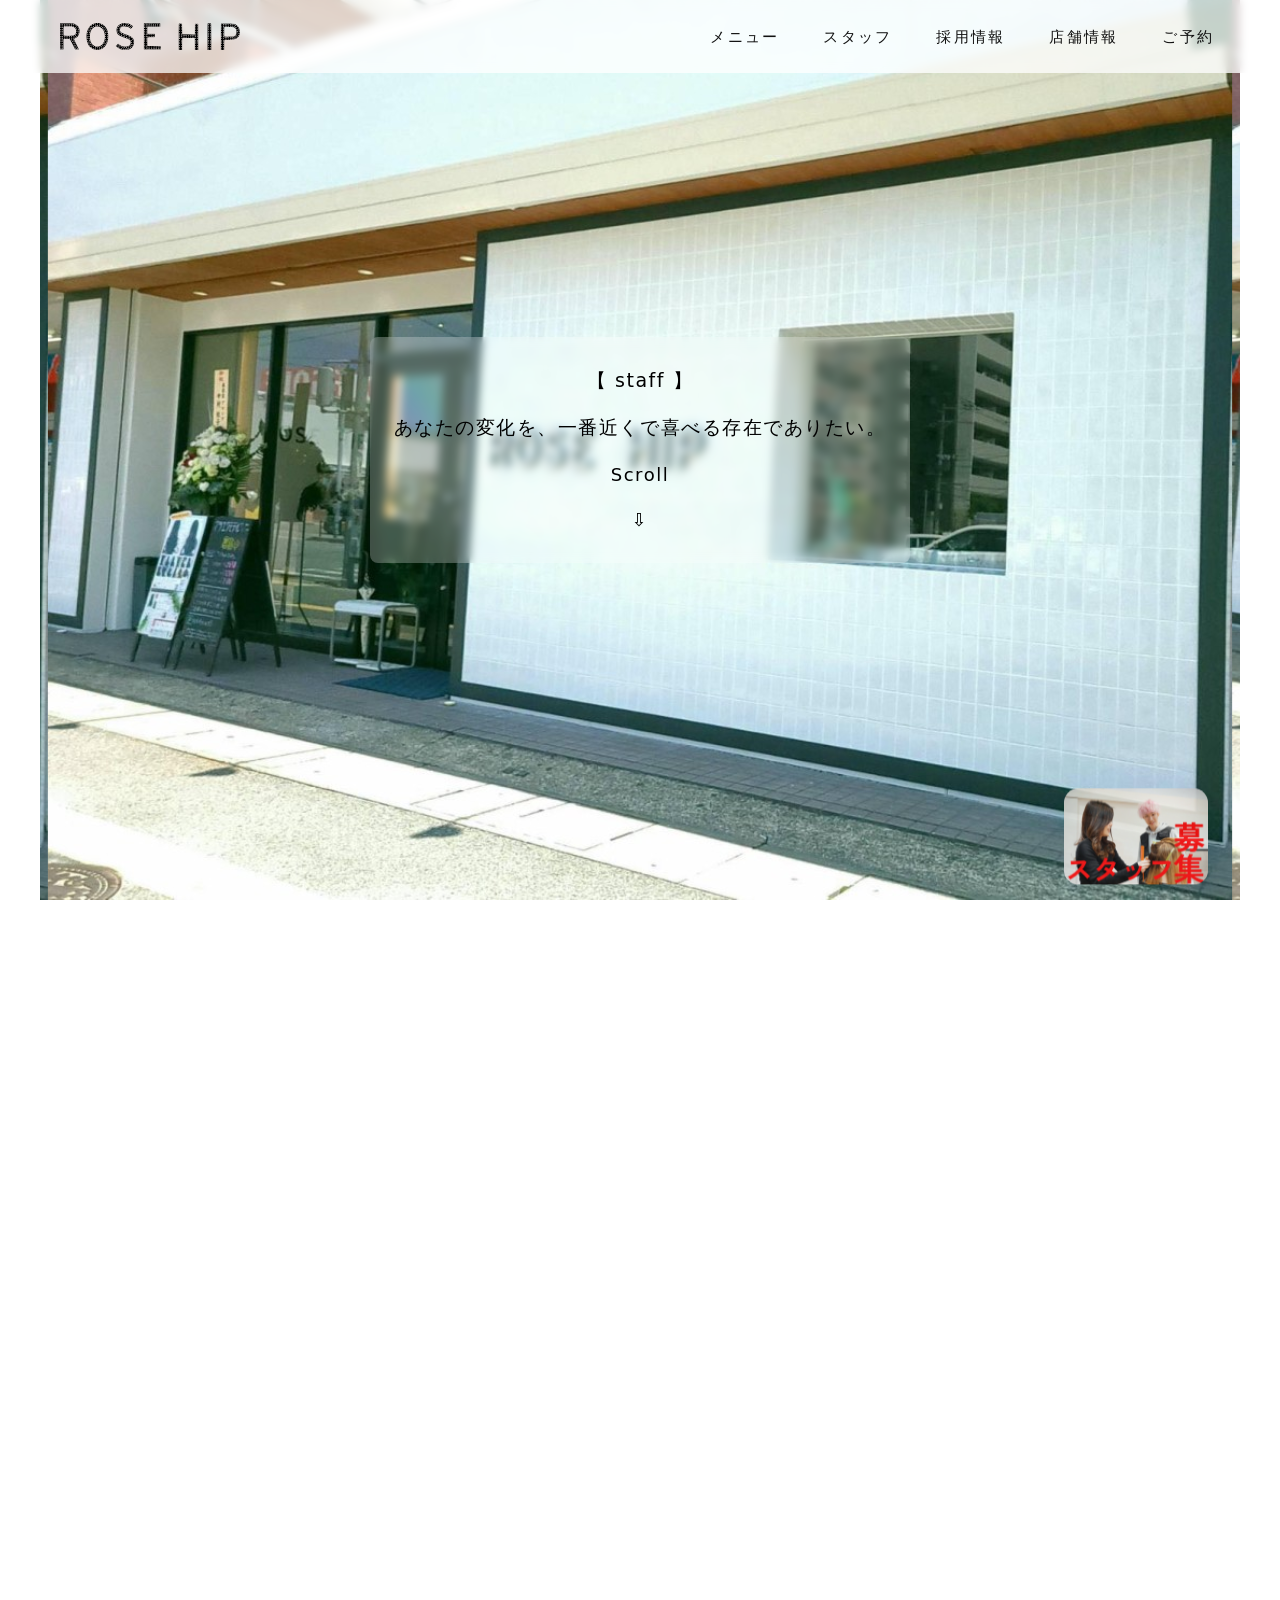
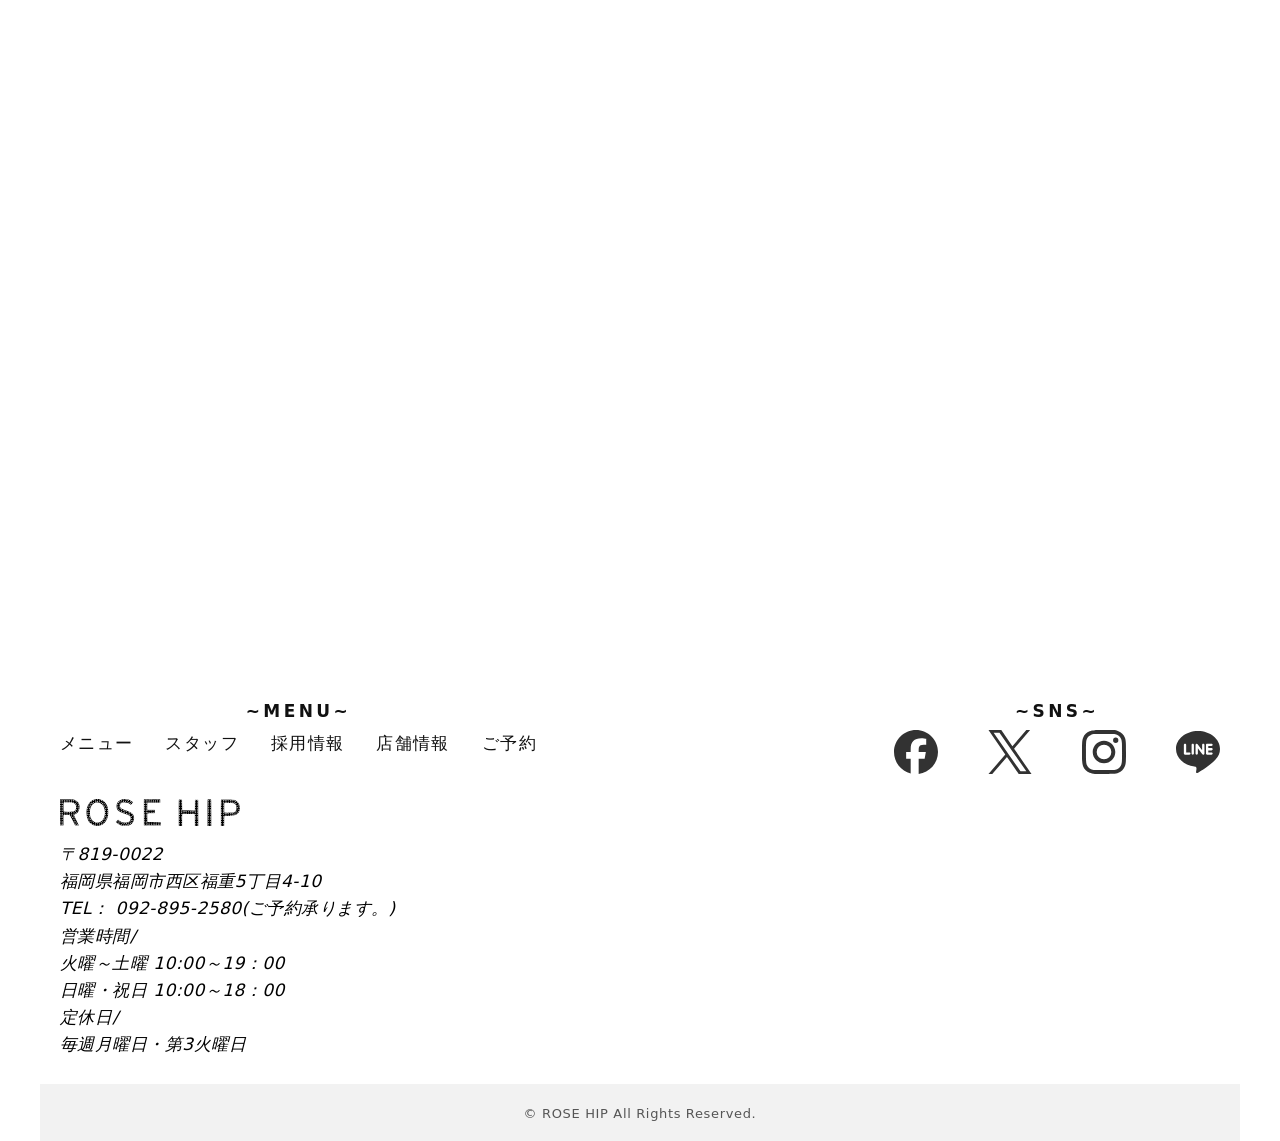
<file: staff.html>
<!doctype html>
<html lang="ja">
  <head>
    <!-- =========================== 基本設定 =========================== -->

    <!-- 文字コード -->
    <meta charset="UTF-8" />

    <!-- タイトル（ブラウザタブ・検索結果用） -->
    <title>ROSE HIP</title>

    <!-- レスポンシブ対応（これ無いとスマホで崩れる） -->
    <meta name="viewport" content="width=device-width, initial-scale=1.0" />

    <!-- リセットCSS（ブラウザ差を消す） -->
    <link rel="stylesheet" href="css/reset.css" />

    <!-- 全ページ共通のスタイル -->
    <link rel="stylesheet" href="css/common.css" />

    <!-- サイト全体の構造スタイル -->
    <link rel="stylesheet" href="css/layout.css" />

    <!-- トップページ専用スタイル -->
    <link rel="stylesheet" href="css/staff.css" />
  </head>

  <body>
    <!-- =========================== Common header =========================== -->
    <!--
        ・常時固定表示
        ・ロゴ（左）＋ハンバーガー（右）
        ・SPメニューのトリガー
      -->

    <header>
      <div class="header-inner">
        <!-- [Header] Logo -->
        <a href="index.html">
          <img class="headerlogo" src="images/logo.svg" alt="ROSE HIP logo" />
          <!-- 画面には出ないが読み上げ用 -->
          <span class="sr-only">ROSE HIP</span>
        </a>

        <!-- [Header] Hamburger Button -->
        <!--
            ・JSがクリックを監視
            ・is-open で × に変形
          -->
        <button class="hamburger" aria-label="メニューを開く">
          <!-- この3本がCSSで×（戻るボタン）に変形する -->
          <span></span>
          <span></span>
          <span></span>
        </button>

        <!-- ---------- SPメニュー（全画面オーバーレイ） ---------- -->
        <!--
            ・初期状態は画面外（上）
            ・is-open が付くと表示
          -->

        <nav class="sp-menu">
          <ul class="headermenu">
            <li><a href="menu.html">メニュー</a></li>
            <li><a href="staff.html">スタッフ</a></li>
            <li><a href="job.html">採用情報</a></li>
            <li><a href="concept.html">店舗情報</a></li>
            <li><a href="contact.html">ご予約</a></li>
          </ul>
        </nav>

        <!-- ---------- PCメニュー ---------- -->

        <nav class="pc-nav">
          <ul>
            <li><a href="menu.html">メニュー</a></li>
            <li><a href="staff.html">スタッフ</a></li>
            <li><a href="job.html">採用情報</a></li>
            <li><a href="concept.html">店舗情報</a></li>
            <li><a href="contact.html">ご予約</a></li>
          </ul>
        </nav>
      </div>
    </header>

    <!-- =========================== main =========================== -->
    <main class="page-sub page-menu">
      <div class="sub-main-inner">
        <!-- ---------- sub Hero ---------- -->
        <section class="sub-hero">
          <p class="sub-catch">
            【 staff 】<br />
            あなたの変化を、一番近くで喜べる存在でありたい。<br />
            <span class="scroll-show"
              >Scroll<br />
              ⇩
            </span>
          </p>
        </section>

        <!-- ---------- sub-section ---------- -->
        <div class="sub-area">
          <div class="sub-area-inner">
            <!-- Stylistエリア -->
            <section class="sub-section">
              <div class="section-title">
                <h3>Stylist</h3>
                <p>～スタイリスト～</p>
              </div>

              <div class="section-body">
                <div class="staff-card">
                  <div class="staff-image">
                    <img src="images/maeda.jpg" alt="スタイリスト サンプル" />
                  </div>

                  <div class="staff-info">
                    <div class="staff-item">
                      <h4>名前</h4>
                      <p>前田 隆憲(マエダ タカノリ)</p>
                    </div>

                    <div class="staff-item">
                      <h4>役職</h4>
                      <p>代表兼スタイリスト｜30年以上</p>
                    </div>

                    <div class="staff-item">
                      <h4>得意なスタイル</h4>
                      <p>
                        1.カッコいいショート、ロング<br />
                        2.ふんわり可愛いボブ<br />
                        3.レイヤースタイル
                      </p>
                    </div>

                    <div class="staff-item">
                      <h4>一言コメント</h4>
                      <p>
                        お客様に長く愛され、スタッフが誇りを持てるサロンであり続けたいと思っています。
                      </p>
                    </div>
                  </div>
                </div>

                <div class="staff-card">
                  <div class="staff-image">
                    <img
                      src="images/nonaka.jpg"
                      alt="スタイリスト サンプル"
                    />
                  </div>

                  <div class="staff-info">
                    <div class="staff-item">
                      <h4>名前</h4>
                      <p>野中 一樹(ノナカ カズキ)</p>
                    </div>

                    <div class="staff-item">
                      <h4>役職</h4>
                      <p>店長兼スタイリスト｜15年以上</p>
                    </div>

                    <div class="staff-item">
                      <h4>得意なスタイル</h4>
                      <p>
                        1.ショートボブ<br />
                        2.白髪ぼかしハイライト
                      </p>
                    </div>

                    <div class="staff-item">
                      <h4>一言コメント</h4>
                      <p>
                        スタッフと協力しながら、心地よい空間と確かな技術をお届けできるよう努めています。
                      </p>
                    </div>
                  </div>
                </div>
                <div class="staff-card">
                  <div class="staff-image">
                    <img
                      src="images/inoue.jpg"
                      alt="スタイリスト サンプル"
                    />
                  </div>

                  <div class="staff-info">
                    <div class="staff-item">
                      <h4>名前</h4>
                      <p>井上 千絵(イノウエ チエ)</p>
                    </div>

                    <div class="staff-item">
                      <h4>役職</h4>
                      <p>スタイリスト・アシスタント｜25年以上</p>
                    </div>

                    <div class="staff-item">
                      <h4>得意なスタイル</h4>
                      <p>
                        1.似合わせカラー診断<br />
                        2.カウンセリング<br />
                      </p>
                    </div>

                    <div class="staff-item">
                      <h4>一言コメント</h4>
                      <p>
                        長年この仕事を続けてきたからこそ、美容の楽しさも厳しさも知っています。
                        本気で成長したい方と、同じ現場で切磋琢磨できたら嬉しいです。
                      </p>
                    </div>
                  </div>
                </div>
                <div class="staff-card">
                  <div class="staff-image">
                    <img
                      src="images/yasumori.jpg"
                      alt="スタイリスト サンプル"
                    />
                  </div>

                  <div class="staff-info">
                    <div class="staff-item">
                      <h4>名前</h4>
                      <p>安森 日向(ヤスモリ ヒュウガ)</p>
                    </div>

                    <div class="staff-item">
                      <h4>役職</h4>
                      <p>アシスタント｜5年目</p>
                    </div>

                    <div class="staff-item">
                      <h4>得意なスタイル</h4>
                      <p>
                        1.ヘッドスパ
                      </p>
                    </div>

                    <div class="staff-item">
                      <h4>一言コメント</h4>
                      <p>
                        先輩方の技術を学びながら、自分自身も一人前のスタイリストを目指して努力しています。
                      </p>
                    </div>
                  </div>
                </div>

                <div class="staff-card">
                  <div class="staff-image">
                    <img
                      src="images/kamito.jpg"
                      alt="スタイリスト サンプル"
                    />
                  </div>

                  <div class="staff-info">
                    <div class="staff-item">
                      <h4>名前</h4>
                      <p>上戸 三緒(カミト ミオ)</p>
                    </div>

                    <div class="staff-item">
                      <h4>役職</h4>
                      <p>スタイリスト｜3年目</p>
                    </div>

                    <div class="staff-item">
                      <h4>得意なスタイル</h4>
                      <p>
                        1.フェミニンボブ<br />
                        2.顔回りレイヤー<br />
                        3.似合わせカラー
                      </p>
                    </div>

                    <div class="staff-item">
                      <h4>一言コメント</h4>
                      <p>
                        スタッフ同士の距離が近く、分からないこともすぐに聞ける環境です。
                        一緒に楽しく成長できる仲間が増えたら嬉しいです。
                      </p>
                    </div>
                  </div>
                </div>
              </div>
            </section>

            <!-- Nailistエリア -->
            <section class="sub-section">
              <div class="section-title">
                <h3>Nailist</h3>
                <p>～ネイリスト～</p>
              </div>

              <div class="section-body">
                <div class="staff-card">
                  <div class="staff-image">
                    <img
                      src="images/mizohata.jpg"
                      alt="スタイリスト サンプル"
                    />
                  </div>

                  <div class="staff-info">
                    <div class="staff-item">
                      <h4>名前</h4>
                      <p>溝畠 紀子(ミゾハタ ノリコ)</p>
                    </div>

                    <div class="staff-item">
                      <h4>役職</h4>
                      <p>ネイリスト｜17年目</p>
                    </div>

                    <div class="staff-item">
                      <h4>得意なデザイン</h4>
                      <p>
                        1.肌なじみカラー<br />
                        2.美フォルム作り<br />
                        3.ハンド・フットケア
                      </p>
                    </div>

                    <div class="staff-item">
                      <h4>一言コメント</h4>
                      <p>
                        17年の経験を活かし、お客様一人ひとりに似合う上品なデザインをご提案いたします。
                      </p>
                    </div>
                  </div>
                </div>
                <div class="staff-card">
                  <div class="staff-image">
                    <img
                      src="images/nakamitu.jpg"
                      alt="スタイリスト サンプル"
                    />
                  </div>

                  <div class="staff-info">
                    <div class="staff-item">
                      <h4>名前</h4>
                      <p>中満 かえで(ナカミツ カエデ)</p>
                    </div>

                    <div class="staff-item">
                      <h4>役職</h4>
                      <p>ネイリスト｜5年目</p>
                    </div>

                    <div class="staff-item">
                      <h4>得意なデザイン</h4>
                      <p>
                        1.手書きアート<br>
                        2.3Dアート
                      </p>
                    </div>

                    <div class="staff-item">
                      <h4>一言コメント</h4>
                      <p>
                        楽しい仲間たちに囲まれて、毎日充実しながら働いています。
                      </p>
                    </div>
                  </div>
                </div>
              </div>
            </section>

            <!-- Eyelistエリア -->
            <section class="sub-section">
              <div class="section-title">
                <h3>Eyelist</h3>
                <p>～アイリスト～</p>
              </div>

              <div class="section-body">
                <div class="staff-card">
                  <div class="staff-image">
                    <img
                      src="images/tuchiya.jpg"
                      alt="スタイリスト サンプル"
                    />
                  </div>

                  <div class="staff-info">
                    <div class="staff-item">
                      <h4>名前</h4>
                      <p>土屋 裕子(ツチヤ ユウコ)</p>
                    </div>

                    <div class="staff-item">
                      <h4>役職</h4>
                      <p>アイリスト｜17年目</p>
                    </div>

                    <div class="staff-item">
                      <h4>得意なデザイン</h4>
                      <p>
                        1.ナチュラルデザイン<br>
                        2.目元に合わせたデザイン<br>
                        3.キュートデザイン
                      </p>
                    </div>

                    <div class="staff-item">
                      <h4>一言コメント</h4>
                      <p>
                        目元はお顔の印象を大きく左右する大切な部分。丁寧なカウンセリングと施術を心がけています。
                      </p>
                    </div>
                  </div>
                </div>
                
              </div>
            </section>

            <!-- 新人教育プログラムエリア -->
            <section class="sub-section">
              <div class="section-title">
                <h3>Training Program</h3>
                <p>～新人教育プログラム～</p>
              </div>

              <div class="section-body">
                <div class="training-block">
                  <!-- プログラム① -->
                  <div class="training-item">
                    <h4>【基礎から学べるステップ制】</h4>

                    <div class="training-content">
                      <div class="training-image">
                        <img
                          src="images/training_step.jpg"
                          alt="基礎から学べるステップ制"
                        />
                      </div>

                      <div class="training-text">
                        <p>
                          接客マナー・シャンプー・カラー補助など、
                          美容師としての土台を一つずつ確認します。
                          「いきなり入客させられる」ということはありません。
                        </p>
                      </div>
                    </div>
                  </div>

                  <!-- プログラム② -->
                  <div class="training-item">
                    <h4>【先輩スタッフのフォロー体制】</h4>

                    <div class="training-content">
                      <div class="training-image">
                        <img
                          src="images/training_support.jpg"
                          alt="先輩スタッフのフォロー"
                        />
                      </div>

                      <div class="training-text">
                        <p>
                          定期的な技術確認を行い、
                          出来ている部分・改善点を明確にします。
                          先輩が横で見守るため安心して練習できます。
                        </p>
                      </div>
                    </div>
                  </div>

                  <!-- プログラム詳細ボタン -->
                  <div class="training-detail-button">
                    <a href="job.html#training-program" class="pdf-btn">
                      プログラムの詳細はこちら
                    </a>
                  </div>
                </div>
              </div>
            </section>
          </div>
        </div>
      </div>

      <!-- ---------- 求人バナーエリア ---------- -->
      <div class="banner-icon-area">
        <!-- 最大幅1200px制御用 -->
        <div class="banner-icon-inner">
          <!-- ---------- 求人バナー ---------- -->

          <a href="job.html" class="banner banner-job">
            <img src="images/banner.png" alt="求人情報はこちら" />
          </a>

          <!-- ---------- フッターopenアイコン ---------- -->
          <!--
                ・下にコンテンツがあることを示す
                ・CSSアニメーションで上下に動く
              -->

          <div class="hero-icon-area">
            <div class="arrow">▲</div>
            <div class="arrow">▲</div>
            <span class="tap-text">open</span>
          </div>
        </div>
      </div>
    </main>

    <!-- =========================== Common footer =========================== -->
    <footer class="footer">
      <div class="footer-inner">
        <!-- ---------- footer closeアイコン ---------- -->
        <div class="footer-close-area">
          <span class="tap-text">close</span>
          <div class="arrow">▼</div>
          <div class="arrow">▼</div>
        </div>
        <!-- ---------- footer main ---------- -->
        <div class="footer-main">
          <!--  footerナビ  -->
          <div class="footer-nav-area">
            <div class="footer-menu-text">
              <h3>~MENU~</h3>
            </div>
            <nav class="footer-nav">
              <ul>
                <li><a href="menu.html">メニュー</a></li>
                <li><a href="staff.html">スタッフ</a></li>
                <li><a href="job.html">採用情報</a></li>
                <li><a href="concept.html">店舗情報</a></li>
                <li><a href="contact.html">ご予約</a></li>
              </ul>
            </nav>
          </div>

          <!--  SNSアイコン  -->
          <div class="footer-sns-area">
            <div class="footer-sns-text">
              <h3>~SNS~</h3>
            </div>
            <div class="footer-sns">
              <a
                href="https://www.facebook.com/rosehip.vc/"
                aria-label="Facebook"
              >
                <img src="images/icon-facebook.svg" alt="" />
              </a>
              <a href="https://x.com/rosehip_vc" aria-label="X">
                <img src="images/icon-x.svg" alt="" />
              </a>
              <a
                href="https://www.instagram.com/rose_hip_total_beauty/"
                aria-label="Instagram"
              >
                <img src="images/icon-instagram.svg" alt="" />
              </a>
              <a href="https://lin.ee/nPXN010" aria-label="LINE">
                <img src="images/icon-line.svg" alt="" />
              </a>
            </div>
          </div>
        </div>

        <!-- ---------- footer logo&info ---------- -->
        <div class="footer-logo-area">
          <!-- footer logo -->
          <div class="footer-brand">
            <a href="index.html">
              <img
                class="footerlogo"
                src="images/logo.svg"
                alt="ROSE HIP logo"
              />
              <span class="sr-only">ROSE HIP</span>
            </a>

            <!-- address・tel -->
            <address class="footer-info">
              <p>〒819-0022</p>
              <p>福岡県福岡市西区福重5丁目4-10</p>
              <p>
                TEL：
                <a href="tel:0928952580">092-895-2580(ご予約承ります。)</a>
              </p>
              <p>
                営業時間/<br />
                火曜～土曜 10:00～19：00<br />
                日曜・祝日 10:00～18：00
              </p>
              <p>定休日/ <br />毎週月曜日・第3火曜日</p>
            </address>
          </div>
        </div>
      </div>

      <!-- ---------- コピーライト ---------- -->
      <div class="footer-copy">
        <small>© ROSE HIP All Rights Reserved.</small>
      </div>
    </footer>
    <!-- =========================== JavaScript =========================== -->
    <!--
        ・DOM生成後に読み込む
        ・Splash / Hamburger / Video / Text 制御
      -->
    <script src="js/common.js"></script>
  </body>
</html>
</file>
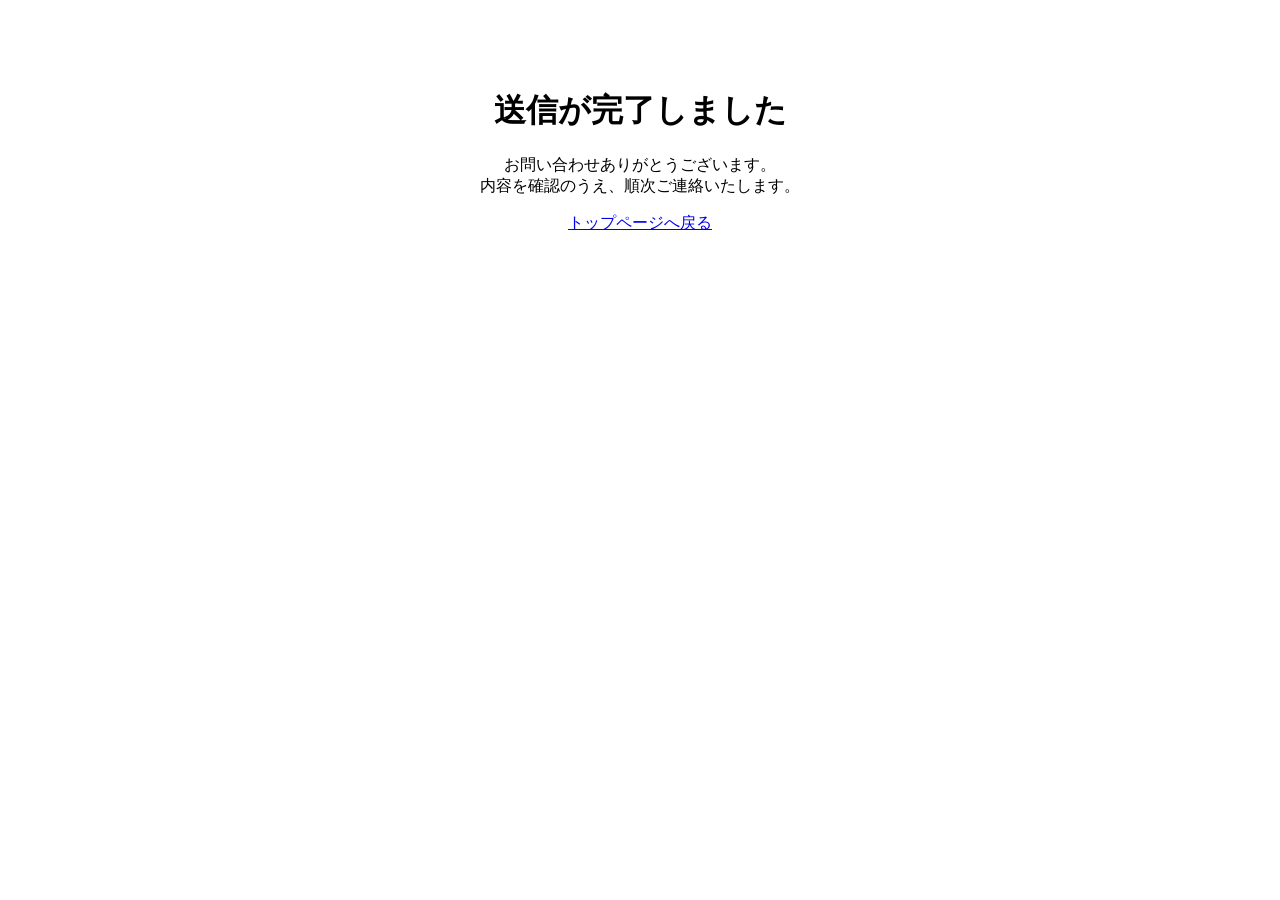
<file: thanks.html>
<!DOCTYPE html>
<html lang="ja">
<head>
  <meta charset="UTF-8" />
  <title>送信完了 | ROSE HIP</title>
</head>
<body>

<main style="text-align:center; padding:60px 20px;">
  <h1>送信が完了しました</h1>
  <p>
    お問い合わせありがとうございます。<br>
    内容を確認のうえ、順次ご連絡いたします。
  </p>

  <a href="index.html">トップページへ戻る</a>
</main>

</body>
</html>
</file>
<file: css/common.css>
/* ===========================  共通  =========================== */

/*
  ・全ページ共通のベース設定
  ・フォント / 文字間隔 / 表示制御
  ⚠️ 基本触らない
*/

body {
  padding: 0;
  font-family: "Zen Kaku Gothic New", "Noto Sans JP", system-ui, -apple-system,
    BlinkMacSystemFont, "Segoe UI", sans-serif; /* 全体フォント設計 */
  font-weight: 400; /* 文字の基本ウェイト */
  letter-spacing: 0.03em; /* 全体の字間 */
}

/* PCナビ（初期は非表示） */
.pc-nav {
  display: none;
}




/* ===========================  レスポンシブ  =========================== */

/* ==================== PC ==================== */
@media screen and (min-width: 1024px) {

  /* SPメニューを無効化 */
  .sp-menu {
    display: none;
  }
  
}
</file>
<file: css/layout.css>
/* =========================== 下層ページ共通構造 =========================== */

.page-sub {
  position: relative;
  width: 100%;
  min-height: 100vh;
  min-height: 100svh;
}

.sub-main-inner {
  max-width: 1200px;
  margin: 0 auto;
}

/* 背景（画像は各ページで上書き） */
.sub-main-inner::before {
  content: "";
  position: fixed;
  inset: 0;
  background-size: auto 100%;
  background-position: center top;
  z-index: -1;
}

/* ---------- Hero ---------- */

.sub-hero {
  min-height: 100vh;
  display: flex;
  align-items: center;
  justify-content: center;
  padding: 40px 20px;
  text-align: center;
}

.sub-catch {
  font-size: 17px;
  line-height: 2.5;
  letter-spacing: 0.08em;
  padding: 20px 24px;
  background: rgba(255, 255, 255, 0.25);
  backdrop-filter: blur(4px);
  -webkit-backdrop-filter: blur(4px);
  border-radius: 8px;

  opacity: 0;
  transform: translateY(20px);
  animation: fadeSlow 2s ease forwards;
}

.scroll-show {
  display: inline-block;
  font-size: 14px;
  font-weight: 350;
}

/* ---------- Section ---------- */

.sub-section {
  padding: 0 0 50px;
}

.section-title {
  max-width: 90%;
  margin: 0 auto 16px;
  padding: 14px;
  background: rgba(0, 0, 0, 0.6);
  color: #fff;
  text-align: center;
  border-radius: 6px;

  opacity: 0;
  transform: translateX(-100px);
  animation: fadeUp linear forwards;
  animation-timeline: view();
  animation-range: entry 20% cover 25%;
}

.section-title p {
  font-size: 13px;
}

.section-body {
  max-width: 90%;
  margin: 0 auto;
  padding: 15px;
  background: rgba(255, 255, 255, 0.88);
  border-radius: 6px;

  opacity: 0;
  transform: translateY(10px);
  animation: fadeUp linear forwards;
  animation-timeline: view();
  animation-range: entry 20% cover 13%;
}

@keyframes fadeUp {
  to {
    opacity: 1;
    transform: translateY(0);
  }
}

/* ---------- animation ---------- */

@keyframes fadeSlow {
  from {
    opacity: 0;
    transform: translateY(20px);
  }
  to {
    opacity: 1;
    transform: translateY(0);
  }
}

/* =========================== Splash Screen =========================== */

/*
  ⚠️ JS連動
  初期ローディング演出用
*/

/* 画面全体を覆う白背景 */
.splash {
  position: fixed;
  inset: 0;
  background: #fff;

  /* ロゴを中央配置 */
  display: flex;
  flex-direction: column; /*子要素を縦方向に並べる（row だと横） */
  align-items: center; /*横方向の中央揃えcolumn のとき → 左右中央 */
  justify-content: center; /*縦方向の中央揃えcolumn のとき → 上下中央 */

  /* すべての要素より前に出す */
  z-index: 50; /* ⚠️ 最前面 */

  /* フェードアウト用 */
  transition: opacity 1s ease;
}

/* JSで is-hidden が付いたら消える */
.splash.is-hidden {
  opacity: 0;
  pointer-events: none;
}

/* ロゴ落下アニメーション */
.splash-logo {
  width: 250px;
  animation: naturalDrop 1.5s forwards; /* ⚠️ 演出用 */
}

/* ロゴ下の文字 */
.splash-sub {
  margin-top: 16px; /* ロゴとの余白 */
  font-size: 15px;
  letter-spacing: 0.2em;
  color: #333;

  opacity: 0; /* ← 最初は見えない */
  transition: opacity 1.2s ease;
}

/* ロゴ下の文字を表示させる */
.splash-sub.is-visible {
  opacity: 1;
}

/* 落ちてバウンドして止まる */
@keyframes naturalDrop {
  0% {
    opacity: 0;
    transform: translateY(-550px);
  }
  55% {
    opacity: 1;
    transform: translateY(140px);
  }
  70% {
    transform: translateY(-110px);
  }
  82% {
    transform: translateY(20px);
  }
  90% {
    transform: translateY(-10px);
  }
  96% {
    transform: translateY(3px);
  }
  100% {
    transform: translateY(0);
  }
}

/* =========================== header =========================== */
/*
  ⚠️ ここ触るな
  position / z-index は全体挙動に直結
*/

/* ロゴ左・ハンバーガー右 */
header {
  position: fixed; /* ⚠️ 変更すると全体ズレる */
  top: 0;
  left: 0;
  width: 100%;

  z-index: 47; /* ⚠️ 背景動画の前 */
}

/* ★ ここが1200pxで止まる本体 */
.header-inner {
  max-width: 1200px;
  margin: 0 auto;

  display: flex;
  align-items: center;
  justify-content: space-between;
  padding: 20px;
}

/* ヘッダーロゴサイズ */
.headerlogo {
  width: 180px;
}

/* 見えないテキスト（アクセシビリティ） */
.sr-only {
  position: absolute;
  width: 1px;
  height: 1px;
  overflow: hidden;
}

/* =========================== ハンバーガー =========================== */
/*
  ⚠️ JS連動
  クラス名・構造変更NG
*/

.hamburger {
  width: 30px;
  height: 27px;

  display: flex;
  flex-direction: column;
  justify-content: space-between;

  background: none;
  border: none;
  padding: 0px;
  cursor: pointer;

  /* SPメニューより前に出す */
  position: relative;
  z-index: 49; /* ⚠️ SPメニューより前 */
}

/* 3本線 */
.hamburger span {
  display: block;
  width: 100%;
  height: 5px;
  background: #000000bb;
  border-radius: 5px;

  /* 形が変わるアニメーション */
  transition:
    transform 0.4s ease,
    opacity 0.3s ease,
    background 0.3s ease;
}

/* =========================== main =========================== */

.main-inner {
  width: 100%;
}

/* =========================== CTAバナー（求人） =========================== */
/*
  banner
  ・動画の上に固定表示
  ・初期は小さめ＆半透明
  ・hoverで存在感を出す
  ⚠️ position / z-index 注意
*/
.banner-icon-area {
  position: fixed; /*⚠️ 注意*/
  bottom: 0;
  left: 0;
  width: 100%;
  pointer-events: auto;
  z-index: 3; /*⚠️ 背景動画とヒーローテキストより前*/
}

.banner-icon-inner {
  max-width: 1200px;
  margin: 0 auto;
  position: relative; /* ← 子要素の基準点 */
}

.banner {
  position: absolute;
  width: 135px; /* Canvaで作った実寸を基準 */
  height: auto;

  opacity: 1; /* 初期は控えめ */
  border-radius: 16px;
  cursor: pointer;

  transform: scale(0.9); /* 少し小さく */
  transition:
    opacity 0.4s ease,
    transform 0.4s ease;

  z-index: 3; /*⚠️ 背景動画とヒーローテキストより前*/
}

/* 中の画像をきれいに表示 */
.banner img {
  width: 100%;
  height: auto;
  display: block;
  border-radius: inherit;
}

/* hover時：主張する */
.banner:hover {
  opacity: 1;
  transform: scale(1);
}

/* 求人バナーの位置指定 */
.banner-job {
  right: 2%;
  bottom: 10px;
}

/* =========================== フッター誘導アイコン =========================== */
/*
  hero-icon-area
  ・フッターがあることを示す
  ・視線を下へ誘導
*/

.hero-icon-area {
  position: absolute; /*⚠️ 注意*/
  bottom: 15px;
  left: 50%;
  transform: translateX(-50%);
  text-align: center;
  z-index: 3; /*⚠️ 背景動画とヒーローテキストより前*/
  cursor: pointer;
  pointer-events: auto; /* ← もしくは行ごと削除 */
}

/* 山形アイコン */
.arrow {
  font-size: 8px;
  color: #fff;
  opacity: 0.8;

  animation: arrowMove 1.6s ease-in-out infinite;
}

/* 少しずつズラす */
.arrow:nth-child(1) {
  animation-delay: 0s;
}
.arrow:nth-child(2) {
  animation-delay: 0.15s;
}
.arrow:nth-child(3) {
  animation-delay: 0.3s;
}

/* open文字 */
.tap-text {
  display: block;
  font-size: 20px;
  letter-spacing: 0.2em;
  color: #fff;
  opacity: 0.8;
}

/* 上に流れるアニメーション */
@keyframes arrowMove {
  0% {
    transform: translateY(6px);
    opacity: 0;
  }
  50% {
    opacity: 1;
  }
  100% {
    transform: translateY(-6px);
    opacity: 0;
  }
}

/* ===========================  footer  =========================== */
/*
  footer 全体設計
  ・画面下からスライドインする固定フッター
  ・初期状態は画面外（translateY:100%）
  ・JSで is-active が付いたら表示
  ⚠️ position / transform / z-index は挙動直結
*/

/* ---------- フッター全体（背景） ---------- */
.footer {
  position: fixed;
  left: 0;
  bottom: 0;
  width: 100%;

  /* 半透明白＋背景ぼかし */
  background: rgba(255, 255, 255);
  backdrop-filter: blur(6px);

  /* 初期は画面外へ */
  transform: translateY(100%);
  transition: transform 0.5s ease;

  /* hero / banner より前 */
  z-index: 5;
}

/* フッター見出し（共通） */
.footer h3 {
  text-align: center;
  font-size: 17px;
  letter-spacing: 0.2em;
  margin-bottom: 5px;
  color: #111;
}

/* JSで開いた状態 */
.footer.is-active {
  transform: translateY(0);
}

/* ---------- 中央幅制御（1200px） ---------- */
/*
  footer-inner
  ・中身だけを1200pxで止める
  ・左右は余白として余らせる
*/

.footer-inner {
  max-width: 1200px;
  margin: 0 auto;
  padding: 0px 20px 0;
}

/* ---------- ナビ + SNS エリア ---------- */
/*
  footer-main
  ・左：ナビ
  ・右：SNSアイコン
*/

.footer-main {
  display: flex;
  justify-content: space-between;
  align-items: flex-start;
}

/* ---------- フッターナビ ---------- */
/*
  2列構成
  ・ul自体をflexで折り返し
  ・li幅で2列を固定
*/

.footer-nav ul {
  display: flex;
  flex-wrap: wrap;
  gap: 16px 25px; /* 縦 横 */
  list-style: none;
  padding: 0;
  margin: 0;
  max-width: 300px; /* 2列を安定させる */
}

.footer-nav li {
  width: calc(50% - 20px); /* 2列 */
}

/* ナビリンク */
.footer-nav a {
  color: #111;
  text-decoration: none;
  font-size: 16px;
  letter-spacing: 0.08em;
  transition: opacity 0.5s ease;
}

.footer-nav a:hover {
  opacity: 0.4;
}

/* ---------- SNSアイコン ---------- */
/*
  ・横並び
  ・ホバーで少し浮かせる
*/

.footer-sns {
  display: flex;
  gap: 20px;
}

.footer-sns img {
  width: 44px;
  height: auto; /* 比率維持 */
  opacity: 0.8;
  transition:
    opacity 0.3s ease,
    transform 0.3s ease;
}

.footer-sns a:hover img {
  opacity: 1;
  transform: translateY(-2px);
}

/* ---------- ロゴ・店舗情報エリア ---------- */
/*
  footer-logo-area
  ・ロゴ＋住所などの情報ブロック
*/

.footer-logo-area {
  padding: 25px 0px;
}

.footerlogo {
  margin-bottom: 15px;
  width: 150px;
}

.footer-info {
  font-size: 15px;
}

/* ---------- コピーライト ---------- */
/*
  最下部の帯
*/

.footer-copy {
  max-width: 1200px;
  margin: 0px auto;
  padding: 16px 0;
  background: rgba(0, 0, 0, 0.05);
  text-align: center;
}

.footer-copy small {
  font-size: 13px;
  color: #555;
  letter-spacing: 0.05em;
}

/* ---------- footer close UI ---------- */
/*
  フッターを閉じるための誘導エリア
  ・矢印＋ tap テキスト
  ・hero下の open UI と対になる存在
*/

.footer-close-area {
  text-align: center;
  margin: 6px 0px;
  cursor: pointer;
}

/* 山形（下向き） */
.footer-close-area .arrow {
  font-size: 8px;
  color: #111;
  opacity: 0.6;
  animation: footerArrowMove 1.6s ease-in-out infinite;
}

/* アニメーションずらし */
.footer-close-area .arrow:nth-child(1) {
  animation-delay: 0s;
}
.footer-close-area .arrow:nth-child(2) {
  animation-delay: 0.15s;
}
.footer-close-area .arrow:nth-child(3) {
  animation-delay: 0.3s;
}

/* close text */
.footer-close-area .tap-text {
  display: block;
  font-size: 20px;
  letter-spacing: 0.2em;
  color: #111;
  opacity: 0.6;
}

/* 山形（下向き）が下へ流れるアニメーション */
@keyframes footerArrowMove {
  0% {
    transform: translateY(-6px);
    opacity: 0;
  }
  50% {
    opacity: 1;
  }
  100% {
    transform: translateY(6px);
    opacity: 0;
  }
}

/* ===========================  ハンバーガーメニュー押したときのSP menu  =========================== */
/*
  ⚠️ JS連動
  ⚠️ position / z-index 注意
*/

.sp-menu {
  position: fixed; /*⚠️ 注意*/
  inset: 0;
  background: rgba(0, 0, 0, 0.884);
  display: flex;
  align-items: center;
  justify-content: center;

  /* 最初は画面外（上） */
  transform: translateY(-100%);
  transition: transform 0.5s ease;

  /* ハンバーガー(×)より後ろ */
  z-index: 48; /*⚠️ SPメニューより前*/
}

/* JSで is-open が付いたら画面内へ */
.sp-menu.is-open {
  transform: translateY(0); /*⚠️ JS連動*/
}

/* メニューリスト */
.sp-menu ul {
  list-style: none;
  padding: 0;
  text-align: center;
}

/* 各メニュー間隔 */
.sp-menu li {
  margin: 24px 0;
}

/* メニュー文字 */
.sp-menu a {
  color: #fff;
  font-size: 16px;
  letter-spacing: 0.15em;
  text-decoration: none;

  /* ホバー時アニメーション */
  transition:
    color 0.4s ease,
    letter-spacing 0.4s ease;
}

/* ポインター乗った瞬間に変化 */
.sp-menu a:hover {
  color: #535353;
  letter-spacing: 0.25em;
}

/* =========================== ハンバーガー → 戻るボタン =========================== */
/*
  ⚠️ ここ触るな
  JSトグル前提
*/

/* 開いた状態は白 */
.hamburger.is-open span {
  background: #fff; /*⚠️ ここ触るな*/
}

/* 上の線：斜め */
.hamburger.is-open span:nth-child(1) {
  transform: translateY(11px) rotate(-45deg); /*⚠️ ここ触るな*/
}

/* 真ん中消す */
.hamburger.is-open span:nth-child(2) {
  opacity: 0; /*⚠️ ここ触るな*/
}

/* 下の線：斜め */
.hamburger.is-open span:nth-child(3) {
  transform: translateY(-11px) rotate(45deg); /*⚠️ ここ触るな*/
}

/* =========================== レスポンシブ =========================== */

/* ==================== スマホ横向き専用 ==================== */
@media (max-height: 430px) and (orientation: landscape) {
  /* ======
  　　footer
  　　====== */

  .footer {
    /* スマホを寝かした時フッターの高さを制限 */
    max-height: 64vh;
    overflow-y: auto;
  }
}

/* ==================== タブレット ==================== */
@media screen and (min-width: 768px) and (max-width: 1023px) {
  /* ======
      下層ページ共通構造 
  　　====== */

  .sub-hero p {
    font-size: 19px;
  }

  .scroll-show {
    font-size: 18px;
  }

  .section-title h3 {
    font-size: 22px;
  }

  /* ======
  　　Splash Screen
  　　====== */

  /* ロゴ落下アニメーション */
  .splash-logo {
    width: 350px;
  }

  /* ロゴ下の文字 */
  .splash-sub {
    font-size: 21px;
  }

  /* ======
  　　header
  　　====== */

  /* ヘッダーロゴサイズ */
  .headerlogo {
    width: 280px;
  }

  /*  ハンバーガー  */
  .hamburger {
    width: 45px;
    height: 38px;
  }

  /* 3本線 */
  .hamburger span {
    width: 100%;
    height: 7px;
  }

  /* ======
  　　main
  　　====== */

  /*
  バナー・アイコンエリア
    */

  /*  CTAバナー（求人）  */
  .banner {
    width: 160px; /* Canvaで作った実寸を基準 */
    opacity: 0.9;
  }

  /* 求人バナーの位置指定 */
  .banner-job {
    bottom: 10px;
  }

  /*  フッター誘導アイコン  */

  /* 山形アイコン */
  .arrow {
    font-size: 14px;
  }

  /* tap文字 */
  .tap-text {
    font-size: 27px;
  }

  /* ======
  　　footer
  　　====== */

  /* フッター見出し（共通） */
  .footer h3 {
    font-size: 25px;
  }

  /* ナビリンク */
  .footer-nav a {
    font-size: 22px;
  }

  .footer-sns {
    gap: 45px;
  }

  .footerlogo {
    width: 240px;
    margin: 0px 0px 20px;
  }

  .footer-logo-area {
    padding: 30px 0px 20px;
    font-size: 21px;
  }

  .footer-info {
    font-size: 19px;
  }

  .footer-copy small {
    font-size: 18px;
  }

  /* 山形（下向き） */
  .footer-close-area .arrow {
    font-size: 14px;
  }

  /* close text */
  .footer-close-area .tap-text {
    font-size: 27px;
  }

  /* ======
  　　hamburger menu
  　　====== */

  /*
ハンバーガーメニュー押したときのSP menu
    */

  /* メニュー文字 */
  .sp-menu a {
    color: #fff;
    font-size: 22px;
  }

  /*
  ハンバーガー → 戻るボタン
   */

  /*
  ⚠️ ここ触るな
  JSトグル前提
*/

  /* 開いた状態は白 */
  .hamburger.is-open span {
    background: #fff; /*⚠️ ここ触るな*/
  }

  /* 上の線：斜め */
  .hamburger.is-open span:nth-child(1) {
    transform: translateY(19px) rotate(-45deg); /*⚠️ ここ触るな*/
  }

  /* 真ん中消す */
  .hamburger.is-open span:nth-child(2) {
    opacity: 0; /*⚠️ ここ触るな*/
  }

  /* 下の線：斜め */
  .hamburger.is-open span:nth-child(3) {
    transform: translateY(-11px) rotate(45deg); /*⚠️ ここ触るな*/
  }
}

/* ==================== PC ==================== */
@media screen and (min-width: 1024px) {
  /* ======
      下層ページ共通構造 
  　　====== */

  .sub-hero p {
    font-size: 19px;
  }

  .scroll-show {
    font-size: 18px;
  }

  .sub-section {
    width: calc(50% - 20px);
  }

  .sub-area-inner {
    display: flex;
    flex-wrap: wrap;
    gap: 16px 20px; /* 縦 横 */
    list-style: none;
    padding: 0;
    margin: 0;
  }

  /* ======
  　　共通
  　　====== */

  .sp-menu {
    display: none;
  }

  /* ======
  　　Splash Screen
  　　====== */

  /* ロゴ落下アニメーション */
  .splash-logo {
    width: 350px;
  }

  /* ロゴ下の文字 */
  .splash-sub {
    font-size: 21px;
  }

  /* ======
  　　header
  　　====== */

  header {
    background: rgba(255, 255, 255, 0.75);
    backdrop-filter: blur(4px); /* 任意：上品さUP */
  }

  .header-inner {
    padding: 20px 20px; /* ← 今より薄く */
  }

  .pc-nav {
    display: block;
  }

  .pc-nav ul {
    display: flex;
    align-items: center;
    gap: 32px;
    list-style: none;
    margin: 0;
    padding: 0;
  }

  .pc-nav a {
    display: inline-block;
    padding: 0.3em 0.4em;
    color: #111;
    text-decoration: none;
    font-size: 15px;
    letter-spacing: 0.15em;
    transition:
      color 0.4s ease,
      letter-spacing 0.4s ease;
  }

  .pc-nav a:hover {
    opacity: 0.4;
    letter-spacing: 0.25em;
  }

  /*
  ハンバーガー
   */

  .hamburger {
    display: none;
  }

  /* ======
  　　main
  　　====== */

  /*
   CTAバナー（求人）
 */

  .banner {
    width: 160px; /* Canvaで作った実寸を基準 */
    opacity: 0.9;
  }

  /* 求人バナーの位置指定 */
  .banner-job {
    bottom: 10px;
  }

  /*
  フッター誘導アイコン
  */

  /* 山形アイコン */
  .arrow {
    font-size: 10px;
  }

  /* open text */
  .tap-text {
    font-size: 20px;
  }

  /* ======
  　　footer
  　　====== */

  .footer-inner {
    padding: 0px 80px;
    margin: 0px auto;
  }

  .footerlogo {
    margin-bottom: 15px;
    width: 180px;
  }

  .footer-info {
    font-size: 17px;
  }

  /* 山形（下向き） */
  .footer-close-area .arrow {
    font-size: 10px;
  }

  /* close text */
  .footer-close-area .tap-text {
    font-size: 20px;
  }

  .footer-nav ul {
    display: flex;
    flex-direction: row; /* ← これが決定打 */
    gap: 32px;
    max-width: 900px;
  }

  .footer-nav li {
    width: auto; /* 1列 */
  }

  .footer-nav a {
    font-size: 17px;
  }

  .footer-sns {
    gap: 50px;
  }
}

/* ====================下層ページ専用レイアウト制御（hero が存在しないページ）===================== */
/* ==================================================
   [設計ルール]
   hero が存在しないページ = 下層ページ
   → フッターは常時表示
================================================== */

/* ===========================
   下層ページではフッター常時表示
   hero が無いページが対象
   =========================== */

body:not(:has(.hero)) .footer {
  transform: translateY(0);
  position: relative;
}

body:not(:has(.hero)) .footer-inner {
  padding: 25px 20px;
}

/* ===========================
   下層ページではフッターの
   closeボタンを非表示
   =========================== */

body:not(:has(.hero)) .footer-close-area {
  display: none;
}

body:not(:has(.hero)) .footer-logo-area {
  padding: 25px 0 0;
}

body:not(:has(.hero)) .banner-icon-area {
  z-index: 6;
}

/* ===========================
  下層ページでは hero-icon 非表示
  =========================== */
body:not(:has(.hero)) .page-sub .hero-icon-area {
  display: none;
}
</file>
<file: css/concept.css>
/* =========================== Concept ページ専用 =========================== */

/* 背景画像 */
.sub-main-inner::before {
  background-image: url("../images/concept-bg.png");
  background-size: cover;
  background-position: 100%;
  max-width: 1200px;
  margin: 0 auto;
}

/* Concept文章だけ */
.shop-concept {
  font-size: 16px;
  line-height: 1.8;
  color: #333;
}

/* ===========================
section-body
=========================== */

/* 共通 */
.section-body img {
  width: 100%;
  border-radius: 8px;
  margin: 0 auto;
}

.section-body .shop-concept-img {
  width: 85%;
}

.section-body h4 {
  margin: 16px 0;
  font-size: 1.6rem;
  text-align: center;
}

.section-body p {
  line-height: 1.7;
  padding-top: 20px;
}

/* ===========================
   大切にしている思い・価値観
=========================== */
.concept-item {
  margin-bottom: 30px;
}

/* ===========================
   オーナーメッセージ
=========================== */
.owner-message {
  margin-top: 20px;
}

.owner-text dl {
  margin-top: 20px;
}

.owner-text dt {
  margin-top: 16px;
  font-weight: bold;
}

.owner-text dd {
  margin-left: 0;
  margin-top: 8px;
}

/* ===========================
   社会的取り組み
=========================== */
.activity-item {
  margin-bottom: 40px;
}

/* ===========================
   Shop Info
=========================== */

.shop-info-detail h4 {
  text-align: center;
  margin-bottom: 16px;
  padding: 12px 0;
}

.shop-info-detail img {
  padding: 20px 0;
  border-radius: 0;
}

.shop-info-detail div {
  border-top: 1px solid #7c7c7c;
  border-bottom: 1px solid #7c7c7c;
}

.shop-info-list {
  margin-top: 20px;
}

.shop-info-list li {
  margin-bottom: 16px;
}

.shop-info-list .label {
  display: block;
  font-weight: bold;
  margin-bottom: 4px;
}

.shop-info-list .value {
  line-height: 1.7;
}

.shop-info-list small {
  display: block;
  margin-top: 6px;
  font-size: 0.85rem;
  color: #666;
}

/* Google Map */
.shop-info-map {
  margin: 40px 0px 20px 0px;
}

.shop-info-map iframe {
  width: 100%;
  height: 300px;
  border: none;
  border-radius: 8px;
}

/* ===========================
   Tablet
=========================== */
@media screen and (min-width: 768px) {
  .section-body h4 {
    font-size: 1.8rem;
  }

  .section-body p {
    font-size: 1.05rem;
  }

  /* Shop Info */

  .shop-info-detail img {
    width: 40%;
  }
  .shop-info-map iframe {
    height: 360px;
  }
}

/* ===========================
   PC
=========================== */
@media screen and (min-width: 1024px) {
  .section-body h4 {
    font-size: 1.3em;
  }

  /* 想い・価値観：2列 */
  .concept-values {
    display: flex;
    gap: 40px;
  }

  .concept-item {
    width: 50%;
    margin-bottom: 0;
  }

  /* オーナーメッセージ：2列 */
  .owner-message {
    display: flex;
    gap: 30px;
    align-items: flex-start;
  }

  .owner-text dl {
    margin-top: 0;
  }

  .owner-image {
    width: 40%;
  }

  .owner-text {
    width: 60%;
  }

  /* 社会的取り組み：2列 */
  .social-activities {
    display: flex;
    justify-content: space-between;
    flex-wrap: wrap;
    gap: 20px;
  }

  .activity-item {
    width: calc(50% - 20px);
    margin-bottom: 0;
  }

  /* Shop Info */

  .shop-info-map iframe {
    height: 250px;
  }

}
</file>
<file: css/contact.css>
/* =========================== contact ページ専用 =========================== */

/* 背景画像 */
.sub-main-inner::before {
  background-image: url("../images/concept-bg2.jpg");
  max-width: 1200px;
  margin: 0 auto;
}

/* Concept文章だけ */
.shop-concept {
  font-size: 16px;
  line-height: 1.8;
  color: #333;
}

/* ===========================
   共通
=========================== */

.section-body {
  padding: 20px;
}

.section-body h4 {
  font-size: 18px;
  margin-bottom: 15px;
}

.section-body h5 {
  font-size: 16px;
  margin: 20px 0 10px;
}

.section-body p {
  font-size: 14px;
  line-height: 1.7;
}

/* ===========================
   Reservation エリア
=========================== */

.reservation-web,
.reservation-phone {
  text-align: center;
}

.reservation-inner:not(:first-child) {
  padding-top: 20px;
  margin-top: 20px;
  border-top: 1px solid #333;
}

.reservation-web img {
  width: 80%;
  height: auto;
  display: block;
  margin: 0 auto;
}

.reservation-url {
  margin: 10px 0;
  word-break: break-all;
}

.reservation-url a {
  font-size: 14px;
  color: #333;
  color: #0066cc;
  text-decoration: underline;
  font-weight: 500;
}

.reservation-url a::after {
  font-size: 12px;
  margin-left: 6px;
  color: #666;
}

.reservation-benefit ul {
  padding: 0 20px;
}

.reservation-benefit li {
  font-size: 14px;
  line-height: 1.6;
}

.reservation-note {
  font-size: 13px;
  color: #666;
  margin: 20px 0;
}

.reservation-phone {
  margin-top: 30px;
}

.phone-number a {
  font-size: 20px;
  font-weight: bold;
  color: #000;
}

.phone-text {
  margin-top: 10px;
  font-size: 14px;
}

/* ===========================
   Q&A エリア
=========================== */

.qa-list {
  border-top: 1px solid #ddd;
}

.qa-item {
  border-bottom: 1px solid #ddd;
}

/* 質問 */
.qa-question {
  display: flex;
  justify-content: space-between;
  align-items: center;

  width: 100%;
  padding: 16px 15px;
  background: none;
  border: none;
  text-align: left;
  font-size: 15px;
  cursor: pointer;
}

/* アイコン */
.qa-icon {
  font-size: 12px;
  transition: transform 0.3s ease;
}

/* 回答（閉じてる状態） */
.qa-answer {
  max-height: 0;
  overflow: hidden;
  padding: 0 15px;
  font-size: 13px;
  line-height: 1.6;
  transition:
    max-height 0.3s ease,
    padding 0.3s ease;
}

/* 開いてる状態 */
.qa-item.active .qa-answer {
  max-height: 200px; /* 内容に対して余裕もたせる */
  padding: 0 15px 15px;
}

/* アイコン回転 */
.qa-item.active .qa-icon {
  transform: rotate(180deg);
}

/* ===========================
   Contact Form
=========================== */

.contact-form {
  display: flex;
  flex-direction: column;
  gap: 15px;
}

.form-item label {
  font-size: 14px;
  margin-bottom: 5px;
  display: block;
}

.contact-form input,
.contact-form textarea {
  width: 100%;
  padding: 10px;
  font-size: 14px;
  border: 1px solid #ccc;
  border-radius: 8px;
}

.form-submit {
  width: 100%;
  max-width: 320px;
  margin: 10px auto 0;
  padding: 12px;
  font-size: 16px;
  background: #000;
  color: #fff;
  border: none;
  cursor: pointer;
  border-radius: 8px;
}


.form-note {
  font-size: 13px;
  color: #666;
}

/* ===========================
   Modal
=========================== */

.modal {
  display: none;
  position: fixed;
  inset: 0;
  z-index: 9999;
}

.modal.active {
  display: block;
}

.modal-overlay {
  position: absolute;
  inset: 0;
  background: rgba(0, 0, 0, 0.6);
}

.modal-content {
  position: absolute;
  top: 50%;
  left: 50%;
  transform: translate(-50%, -50%);
  background: #fff;
  padding: 30px 20px;
  width: 90%;
  max-width: 400px;
  border-radius: 12px;
  text-align: center;
}

.modal-content h2 {
  font-size: 20px;
  margin-bottom: 10px;
}

.modal-content p {
  font-size: 14px;
  line-height: 1.6;
}

.modal-close {
  position: absolute;
  top: 10px;
  right: 12px;
  background: none;
  border: none;
  font-size: 24px;
  cursor: pointer;
}


/* ===========================
   タブレット以上
=========================== */

@media screen and (min-width: 768px) {
  .reservation-flex {
    display: flex;
    justify-content: space-between;
  }

  .reservation-inner {
    width: calc(50% - 20px);
  }

  .reservation-inner:not(:first-child) {
    padding-top: 20px;
    margin-top: 0px;
    border-top: none;
  }

  /* Q&A：2列 */
  .qa-list {
    display: flex;
    flex-wrap: wrap;
    gap: 20px;
    border-top: none;
  }

  .qa-item {
    width: calc(50% - 10px);
    border: 1px solid #ddd;
  }
}

/* ===========================
   PC（微調整）
=========================== */

@media screen and (min-width: 1024px) {
  .section-body h4 {
    font-size: 20px;
  }

  .phone-number a {
    font-size: 22px;
  }

  .form-submit {
    max-width: 300px;
  }
}
</file>
<file: css/menu.css>
/* =========================== menu ページ専用 =========================== */

/* 背景画像 */
.sub-main-inner::before {
  background-image: url("../images/concept-bg2.jpg");
  max-width: 1200px;
  margin: 0 auto;
}

/* ---------- menu list base ---------- */

.menu-list {
  display: flex;
  justify-content: space-between;
  align-items: center;
  padding: 20px 0;
  gap: 5px;

  font-size: 14px;
}

.menu-list:not(:first-child) {
  border-top: 1px solid #333;
}

/* ---------- menu name ---------- */

.menu-name p {
  margin: 0;
  line-height: 1.6;
}

.sub-note {
  color: #666;
}

/* ---------- single line info ---------- */

.menu-info {
  display: flex;
  align-items: center;
  gap: 10px;
  white-space: nowrap;
}

.menu-time {
  font-size: 13px;
  color: #555;
}

.menu-price {
  font-weight: 600;
}

.menu-note p {
  font-size: 13px;
  color: red;
}

/* ---------- column info (many prices) ---------- */

.menu-info-column {
  display: flex;
  flex-direction: column;
  gap: 10px;
}

.menu-info-row {
  display: flex;
  flex-direction: column;
  gap: 4px;
}

.menu-info-row:not(:first-child) {
  border-top: 1px solid #a8a8a8;
}

.menu-main {
  display: flex;
  gap: 16px;
  align-items: center;
}

.menu-time-price-row {
  display: flex;
  justify-content: space-between;
  align-items: center;
  gap: 8px;
}

.menu-price {
  font-weight: 600;
}

.menu-sub {
  min-width: 6em;
}

.menu-label {
  color: #666;
}

.menu-label.discount {
  color: #f3be4b;
}


/* =========================== レスポンシブ =========================== */

/* ==================== タブレット ==================== */
@media screen and (min-width: 768px) and (max-width: 1023px) {


  .menu-list {
    font-size: 19px;
  }

  .menu-note p {
    font-size: 15px;
  }

  .menu-time {
    font-size: 15px;
  }


}


/* ==================== PC ==================== */
@media screen and (min-width: 1024px) {

  .menu-list {
    font-size: 16px;
  }

  .menu-note p {
    font-size: 13px;
  }

  .menu-time {
    font-size: 15px;
  }

}
</file>
<file: css/staff.css>
/* =========================== staff ページ専用 =========================== */

/* 背景画像 */
.sub-main-inner::before {
  background-image: url("../images/concept-bg2.jpg");
  max-width: 1200px;
  margin: 0 auto;
}
/* Concept文章だけ */
.shop-concept {
  font-size: 16px;
  line-height: 1.8;
  color: #333;
}

/* ===========================
   staff 共通
=========================== */

.staff-card,
.training-card {
  margin-bottom: 40px;
}

/* 画像共通 */
.staff-image img,
.training-image img {
  width: 90%;
  margin: 0 auto;
  height: auto;
  display: block;
  border-radius: 8px;
}

/* テキスト */
.staff-info,
.training-info {
  margin-top: 16px;
}

.staff-item h4,
.training-info h4 {
  font-size: 16px;
  font-weight: bold;
  margin-bottom: 4px;
}

.staff-item p,
.training-info p {
  font-size: 14px;
  line-height: 1.7;
  margin-bottom: 12px;
}

/* ===========================
   Training Program
=========================== */
.training-block {
  margin: 10px 0;
}

.training-item {
  margin-bottom: 40px;
}

.training-item h4 {
  font-size: 16px;
  font-weight: bold;
  margin-bottom: 15px;
  text-align: center;
}

/* スマホ：縦並び */
.training-content {
  display: block;
}

.training-image img {
  width: 100%;
  height: auto;
  display: block;
  border-radius: 8px;
  margin-bottom: 12px;
}

.training-text p {
  font-size: 14px;
  line-height: 1.7;
}

/* ===========================
   プログラム詳細ボタン
=========================== */

.training-detail-button {
  text-align: center;
  margin-top: 25px;
}

.pdf-btn {
  display: inline-block;
  padding: 14px 50px;
  background: #f3be4b;
  color: #fff;
  font-weight: 600;
  border-radius: 10px;
  text-decoration: none;
  transition: 0.3s;
}

.pdf-btn:hover {
  background: #d99c1f;
  transform: translateY(-2px);
}


/* ===========================
   レスポンシブデザイン
=========================== */
@media screen and (min-width: 768px) {

  .staff-card,
  .training-card {
    display: flex;
    gap: 24px;
    align-items: flex-start;
  }

  .staff-image,
  .training-image {
    width: 45%;
  }

  .staff-info,
  .training-info {
    width: 55%;
    margin-top: 0;
  }

  .staff-item h4,
  .training-info h4 {
    font-size: 17px;
  }

  .staff-item p,
  .training-info p {
    font-size: 15px;
  }

  /* ===========================
   Training Program
=========================== */

  .training-item h4 {
    font-size: 17px;
    margin-bottom: 16px;
  }

  .training-content {
    display: flex;
    gap: 24px;
    align-items: flex-start;
  }

  .training-image {
    width: 45%;
  }

  .training-text {
    width: 55%;
  }

  .training-image img {
    margin-bottom: 0;
  }

  .training-text p {
    font-size: 15px;
  }

  /* ===========================
   求人情報詳細ボタン
=========================== */
  .pdf-btn {
    padding: 14px 110px;
  }
}

/* ===========================
   PCサイズ（微調整のみ）
=========================== */
@media screen and (min-width: 1024px) {


    /* ===========================
   Training Program
=========================== */

  .training-image {
    width: 40%;
  }

  .training-text {
    width: 60%;
  }

  .training-item h4 {
    font-size: 18px;
  }

  .training-text p {
    font-size: 16px;
  }
}
</file>
